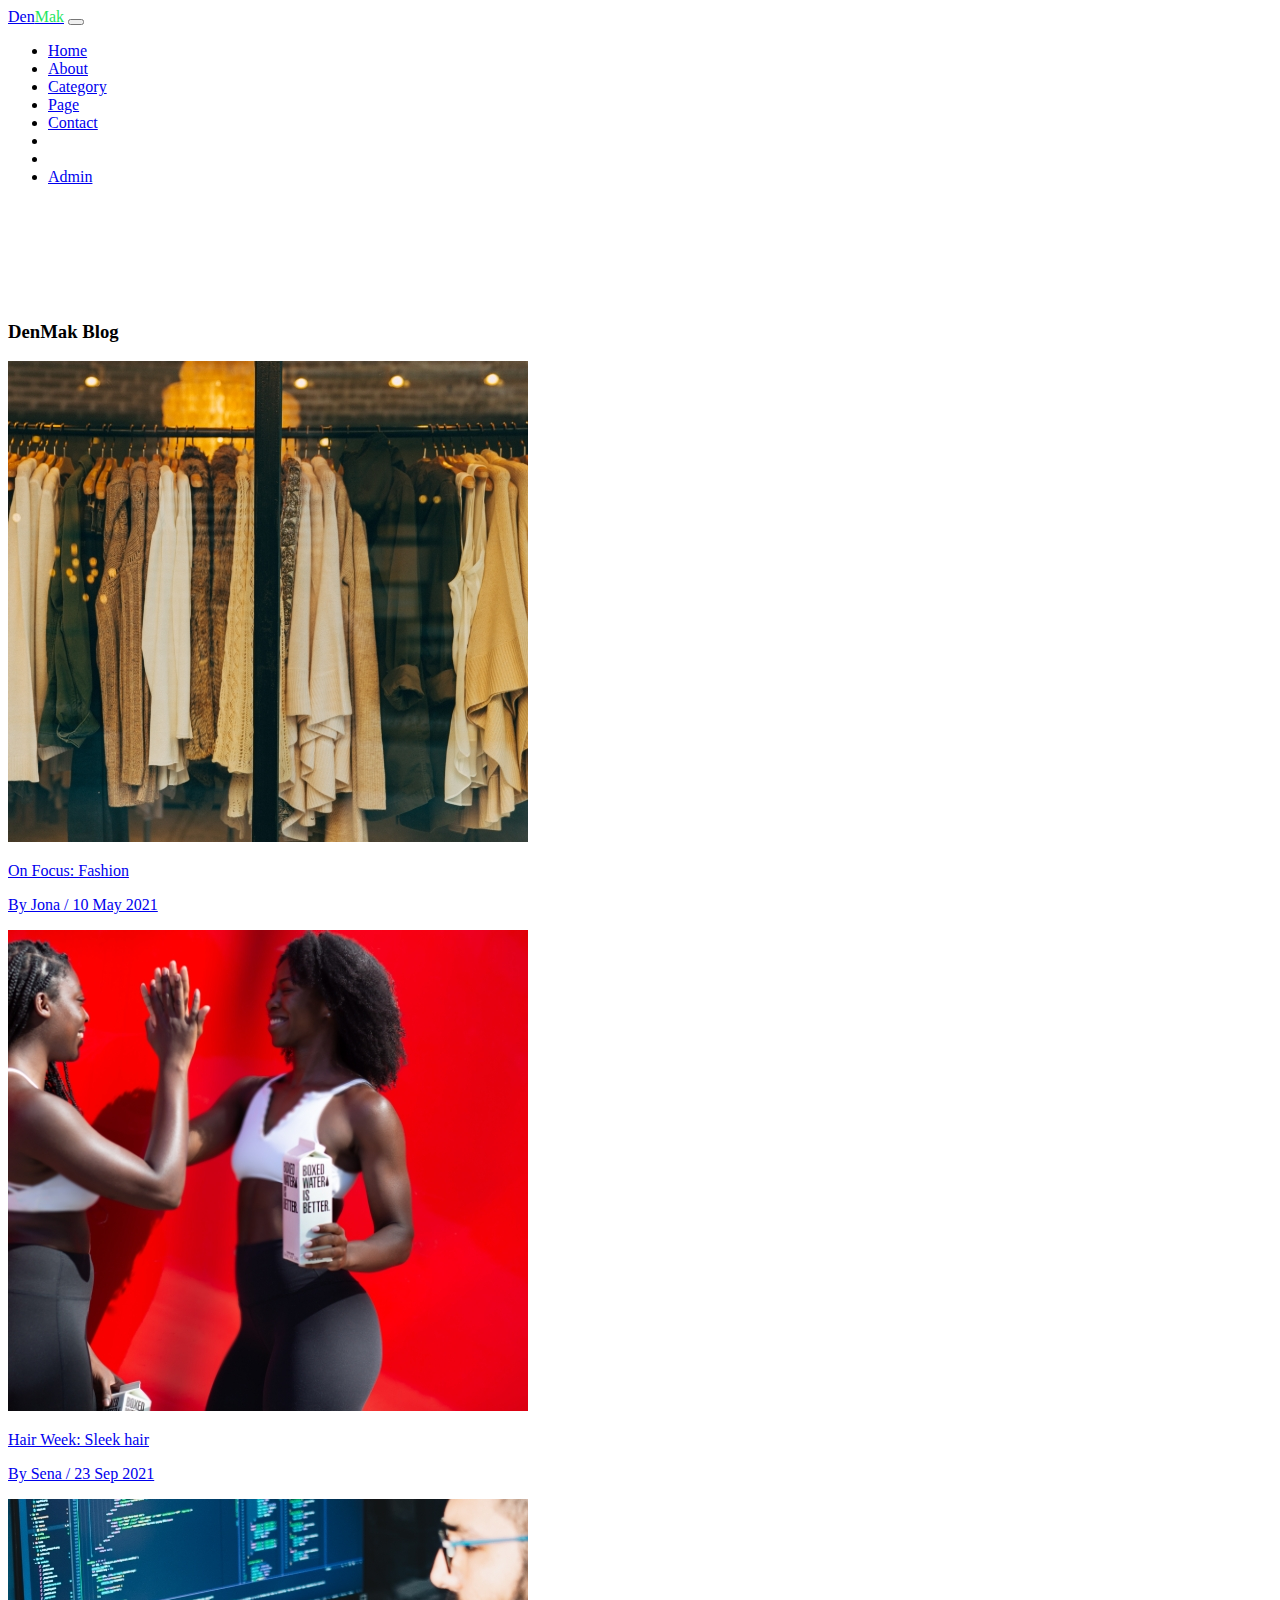
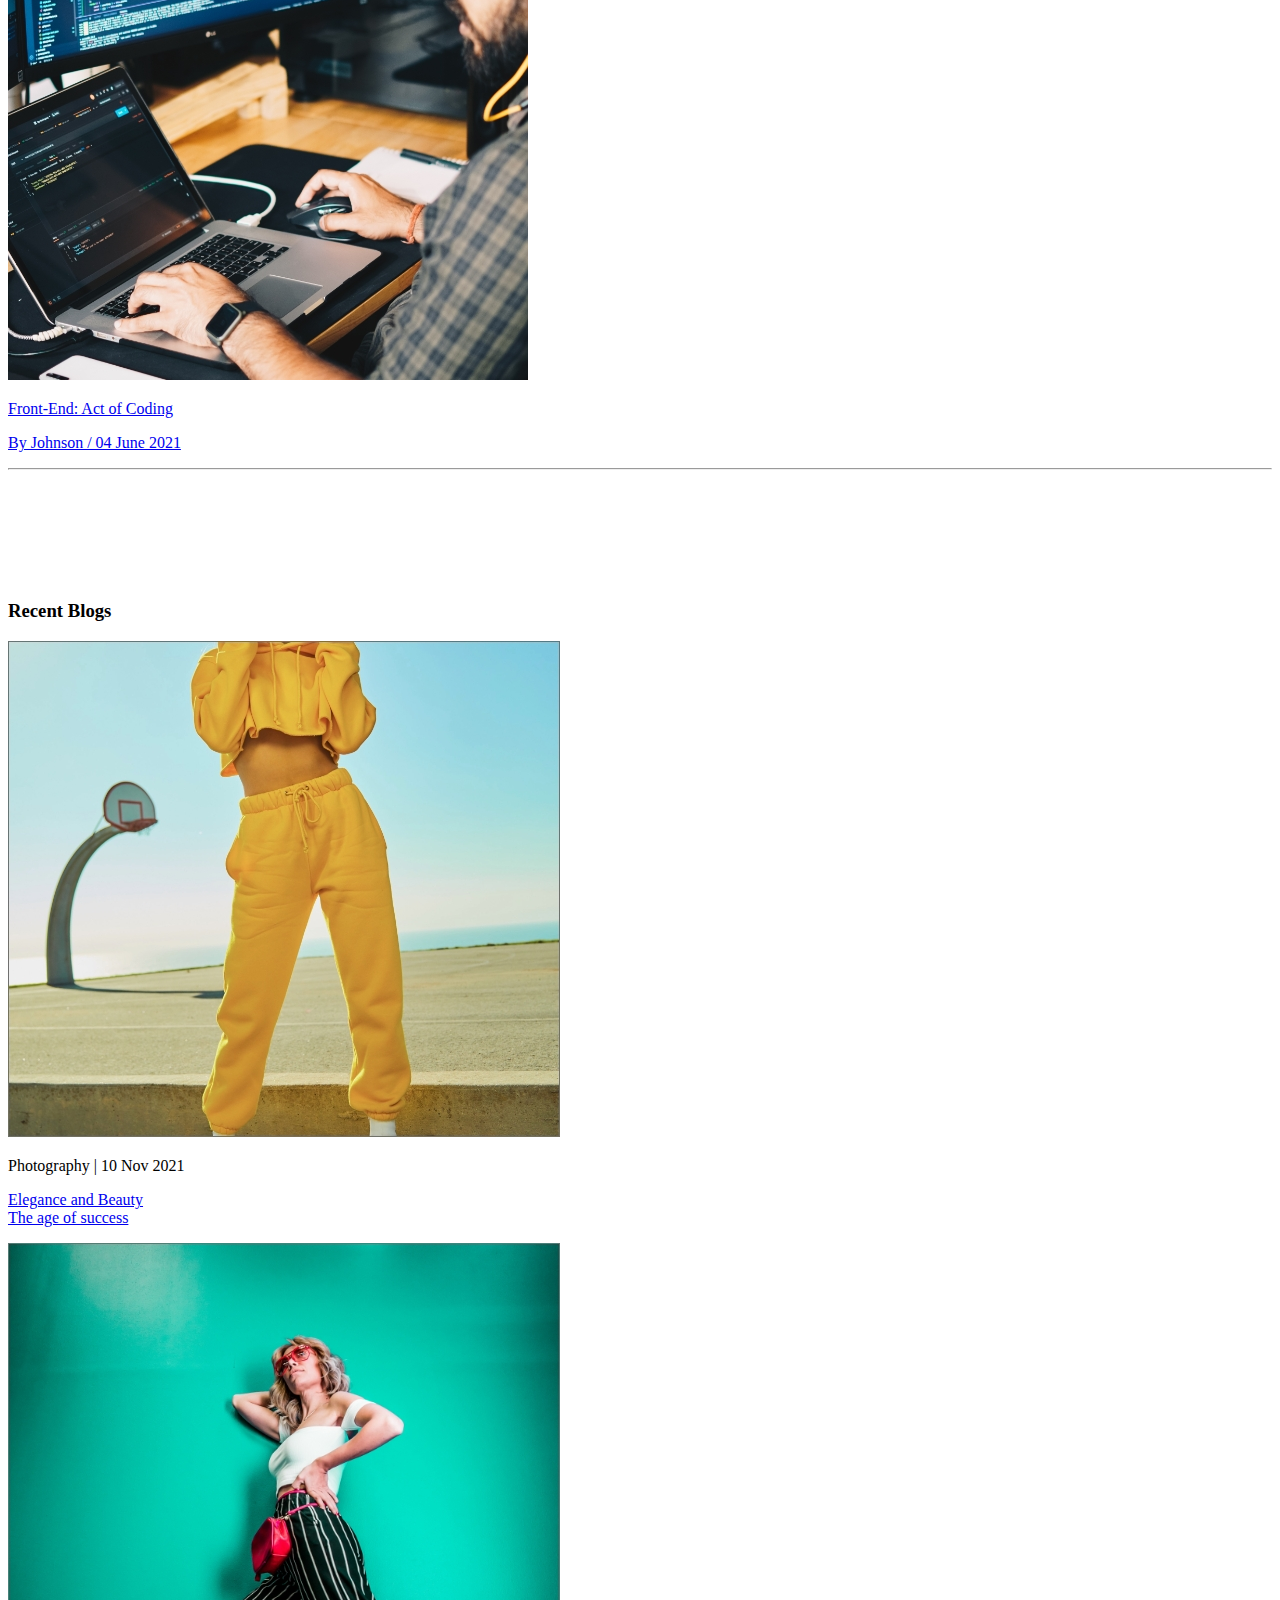
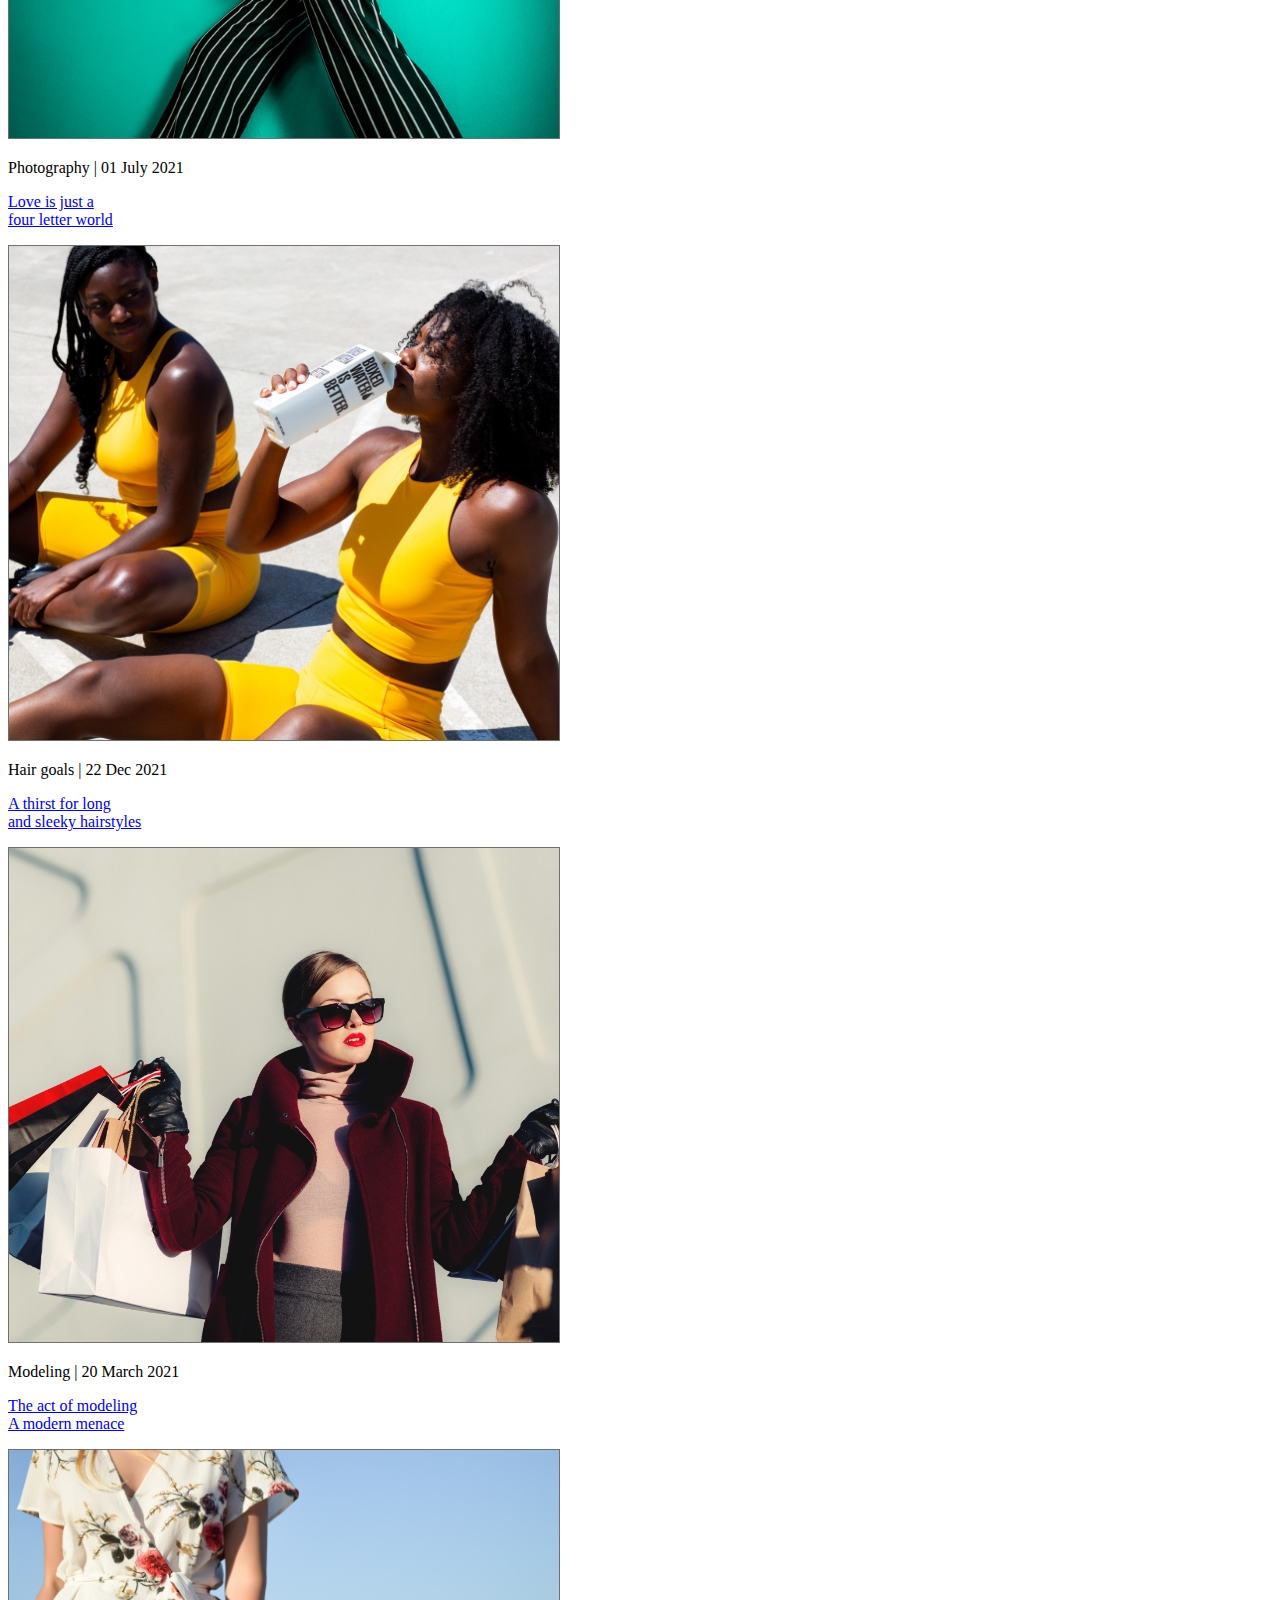
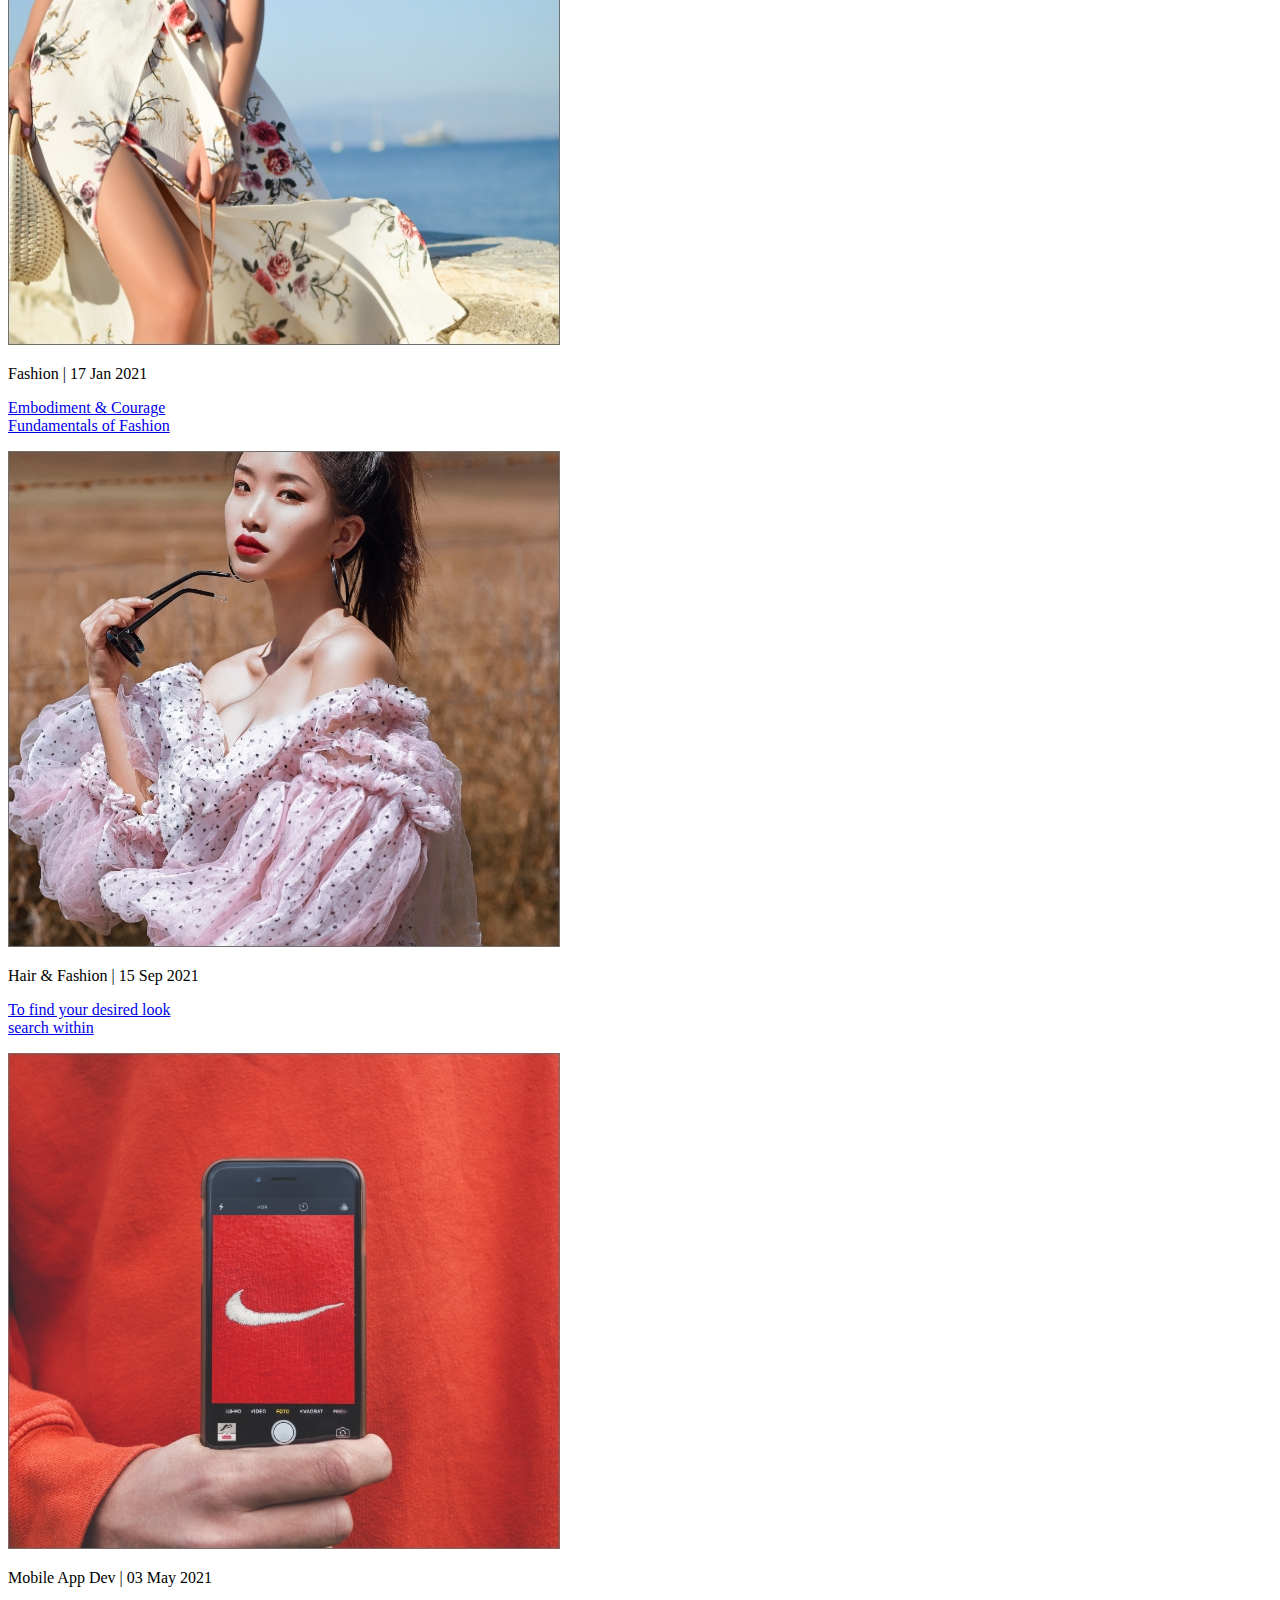
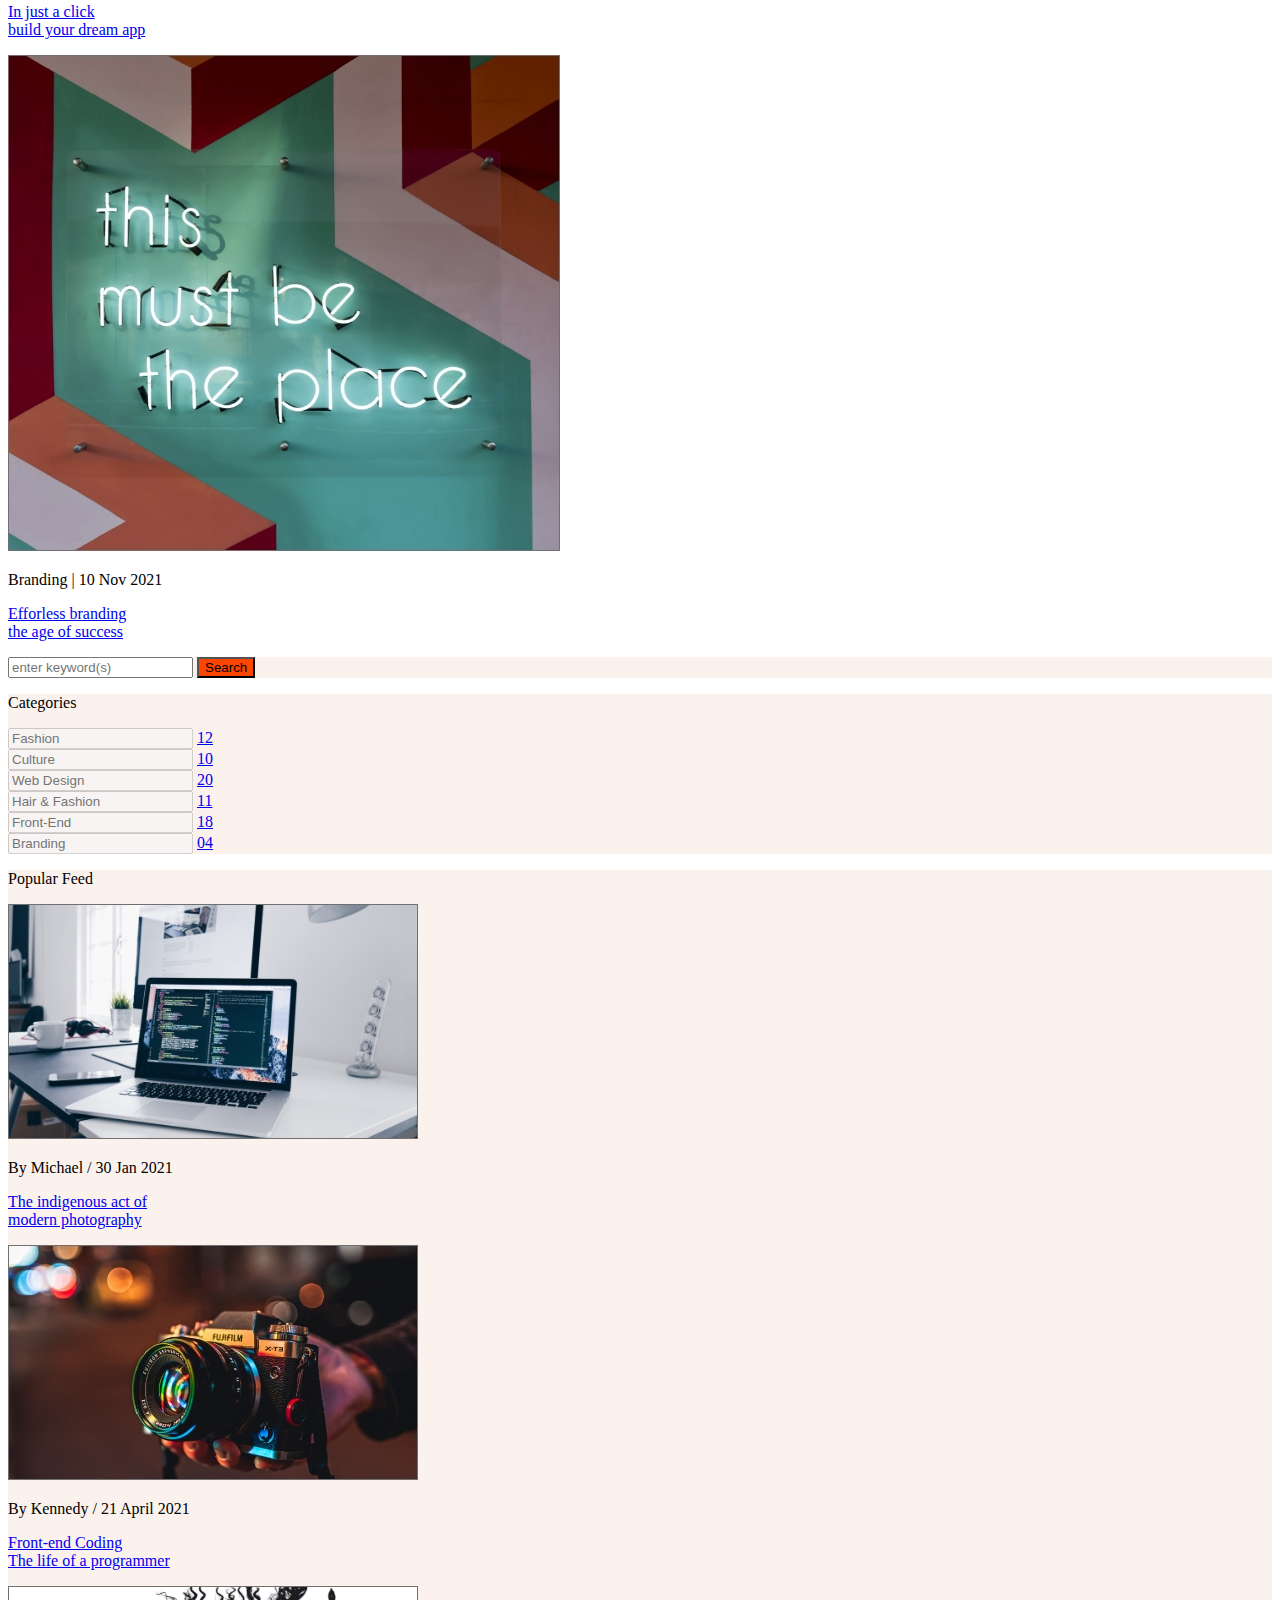
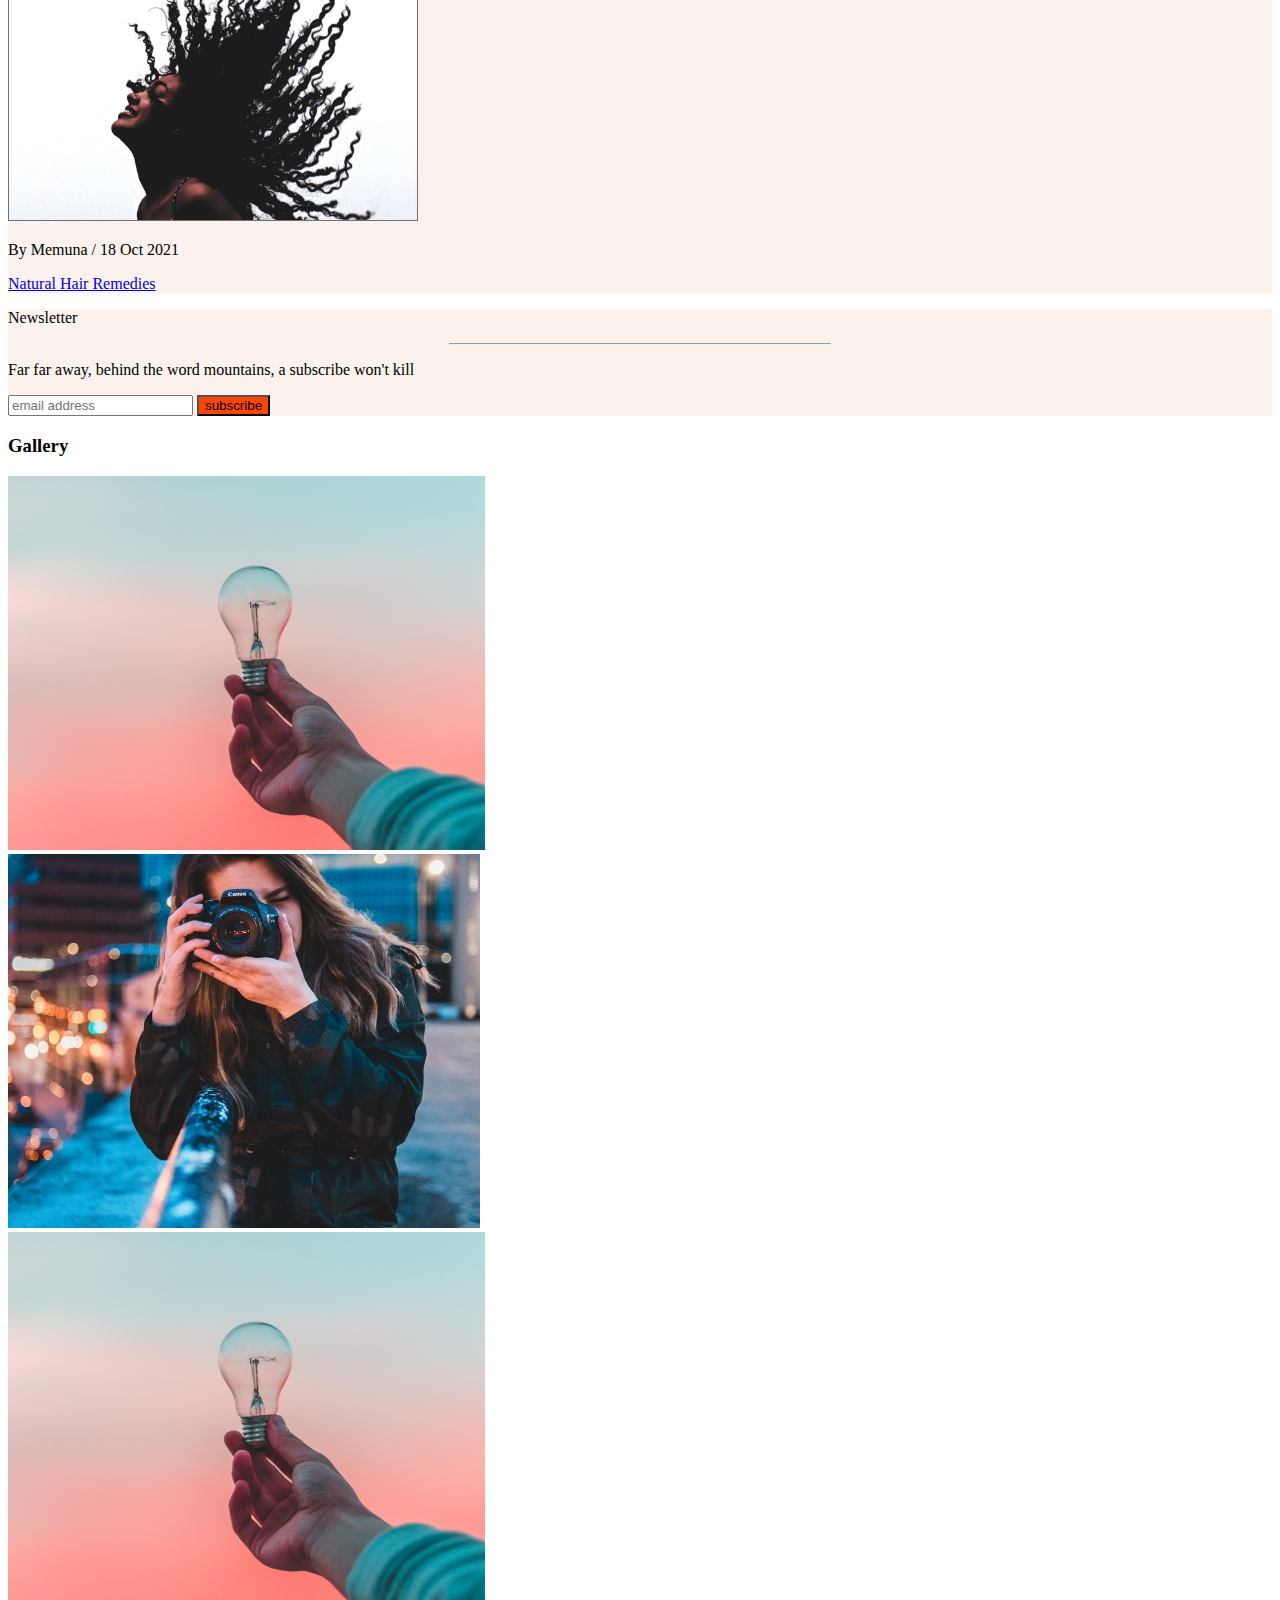
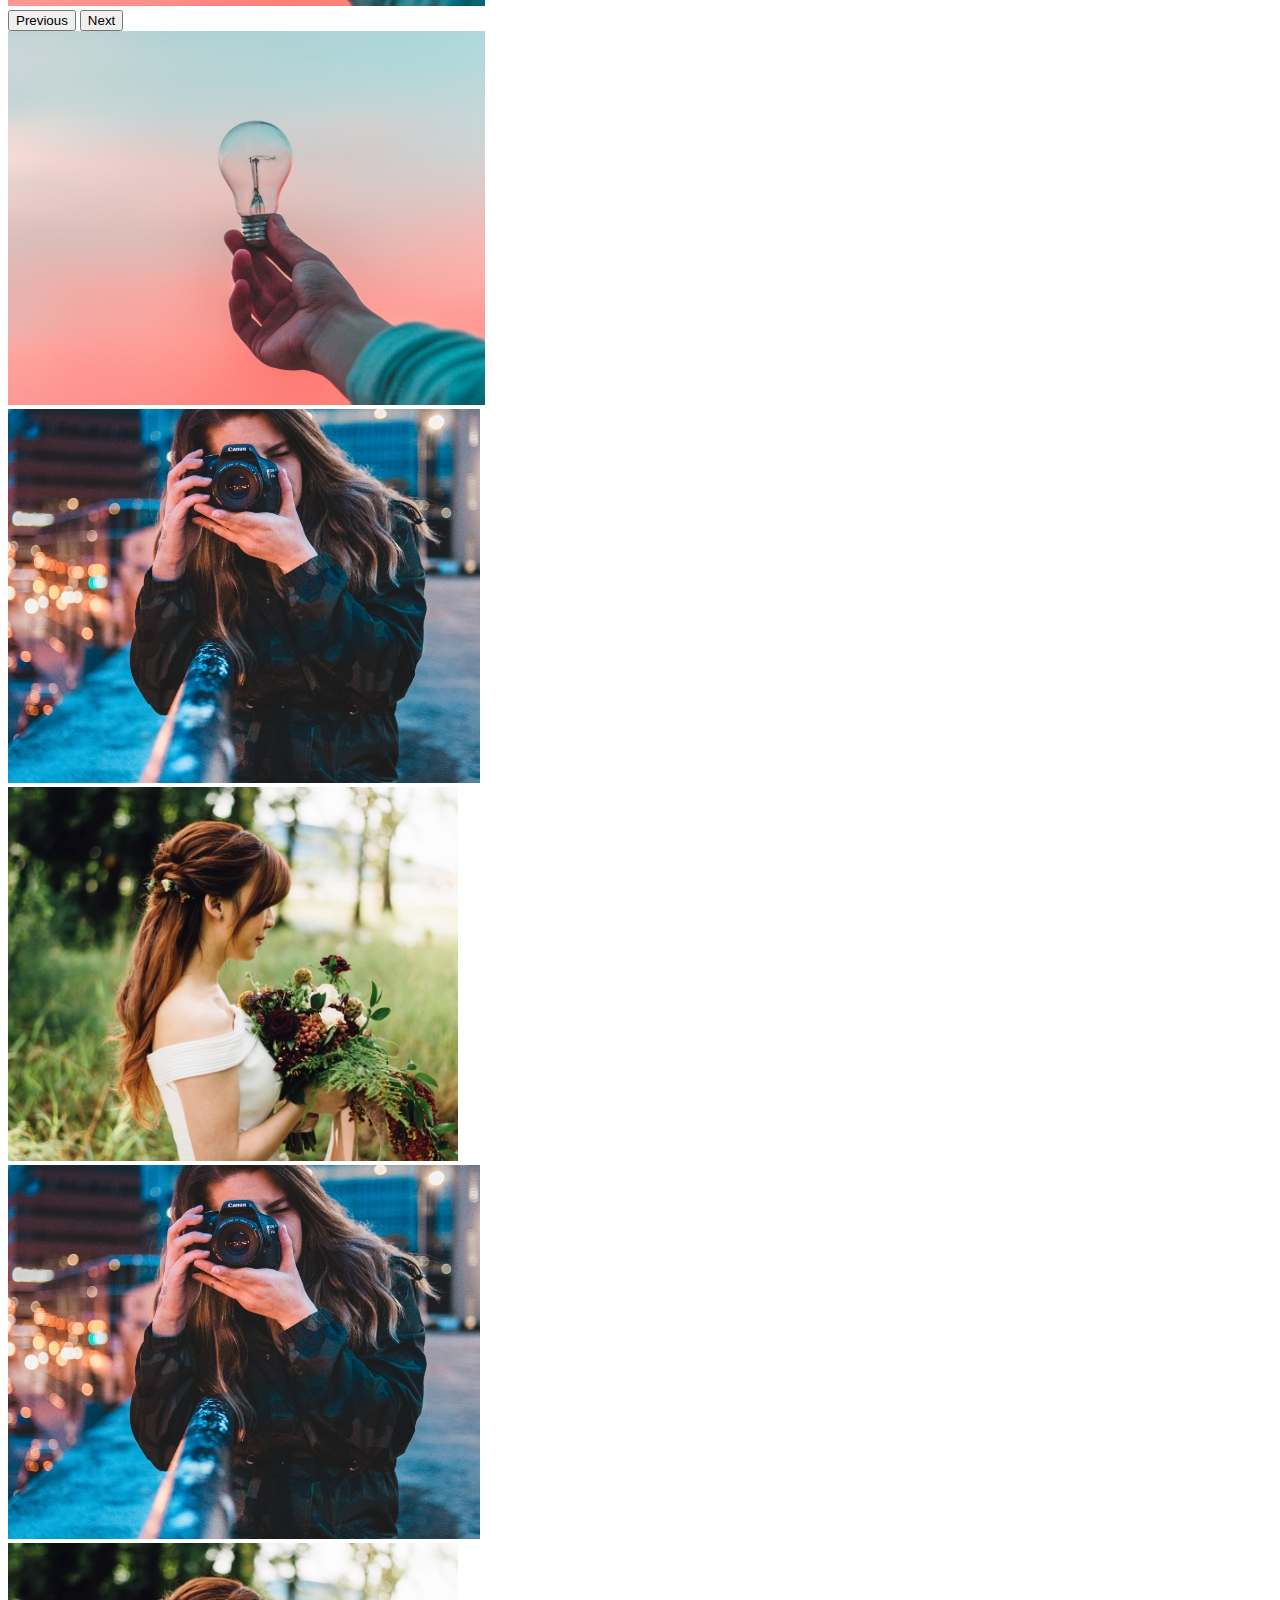
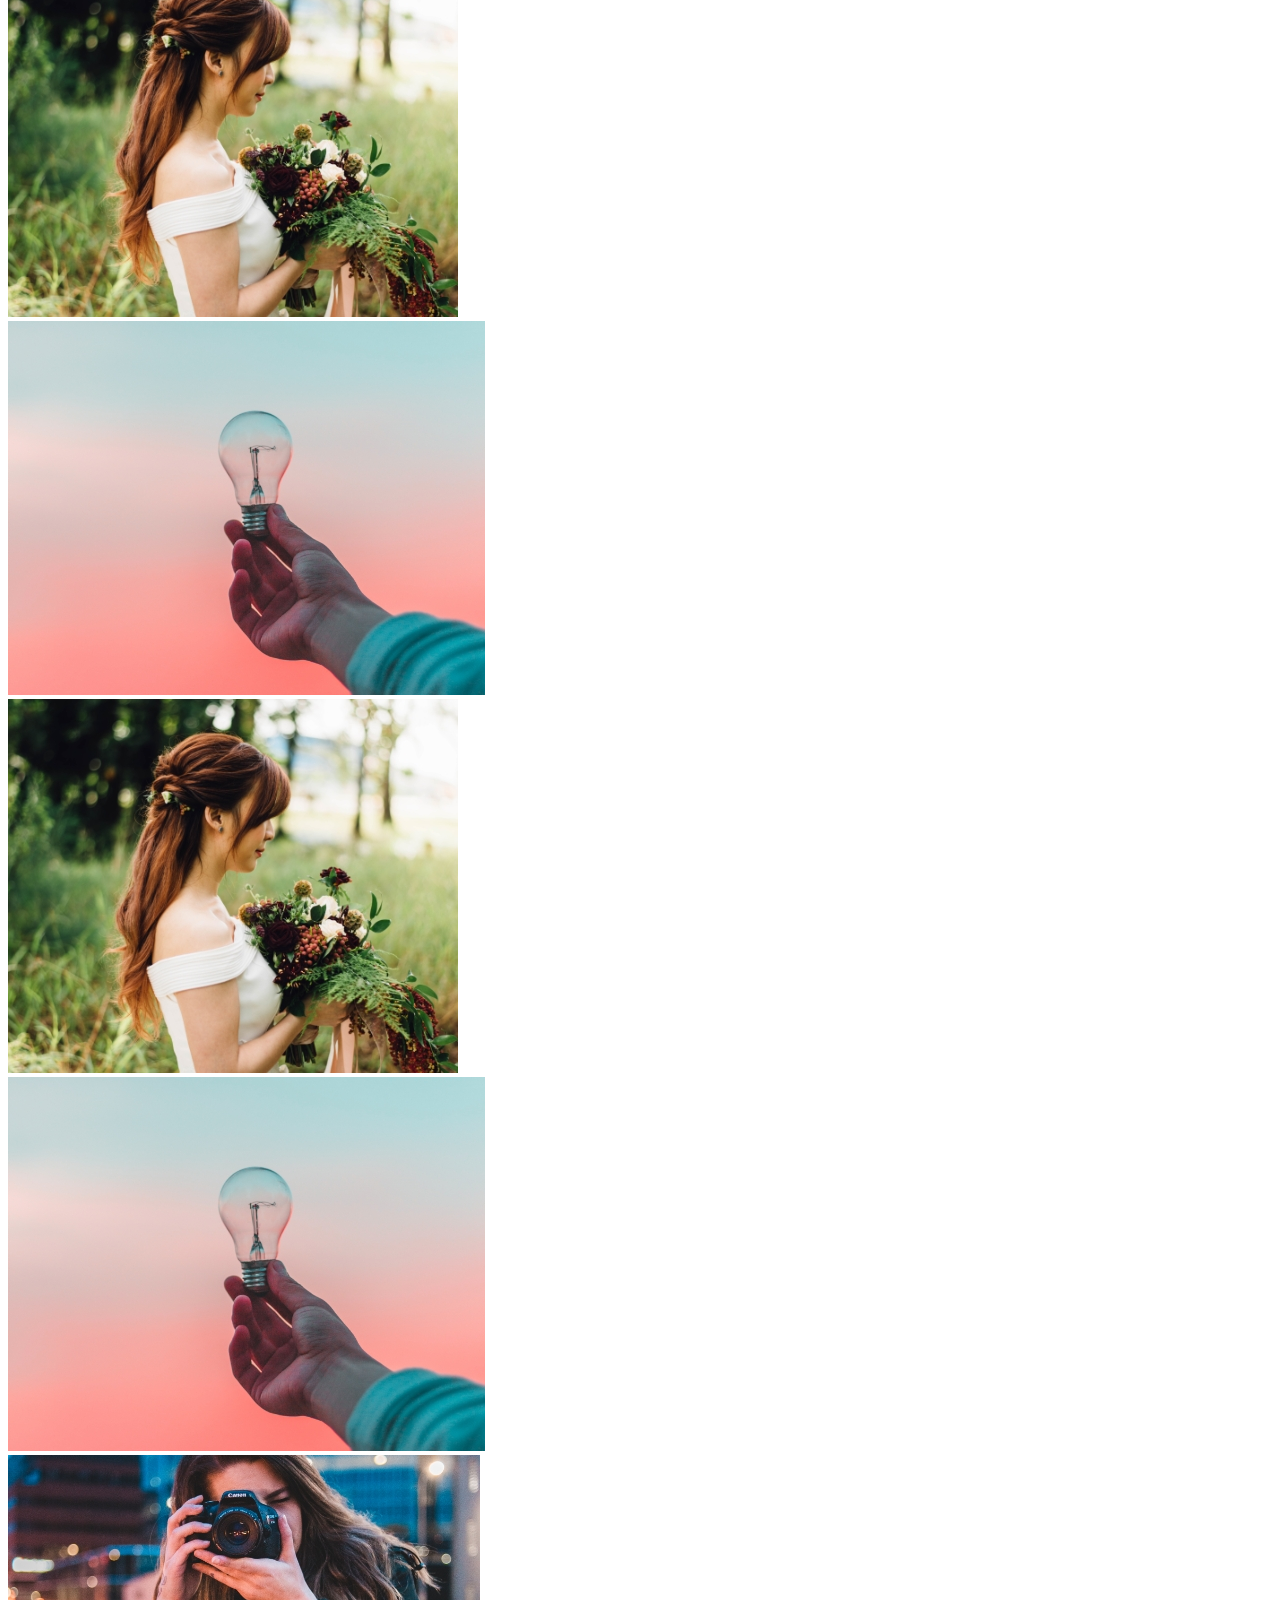
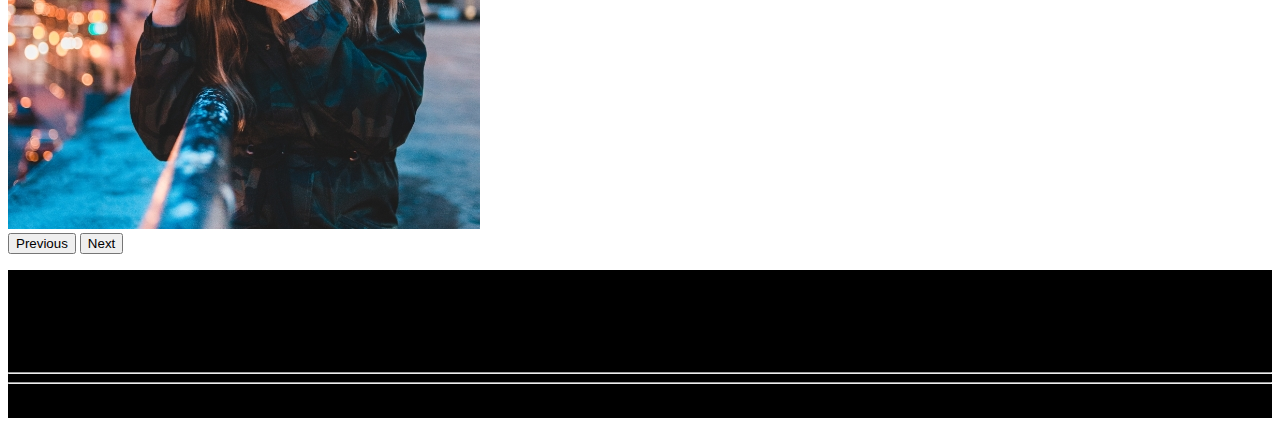
<file: index.html>
<!DOCTYPE html>
<html lang="en" dir="ltr">
  <head>
    <meta charset="utf-8">
    <link rel="stylesheet" href="https://cdn.jsdelivr.net/npm/bootstrap@5.1.1/dist/css/bootstrap.min.css" integrity="sha384-F3w7mX95PdgyTmZZMECAngseQB83DfGTowi0iMjiWaeVhAn4FJkqJByhZMI3AhiU" crossorigin="anonymous">
    <link rel="stylesheet" href="https://cdn.jsdelivr.net/npm/bootstrap-icons@1.5.0/font/bootstrap-icons.css" integrity="sha384-tKLJeE1ALTUwtXlaGjJYM3sejfssWdAaWR2s97axw4xkiAdMzQjtOjgcyw0Y50KU" crossorigin="anonymous">
    <link rel="stylesheet" href="css/style.css">
    <title>Home - DenMak</title>
  </head>
  <body>

<!-- NavBar -->
    <nav class="navbar navbar-expand-lg navbar-dark bg-dark fixed-top">
    <div class="container">
      <a class="navbar-brand fs-1" href="#">Den<span style="color: #1FE561">Mak</span></a>
      <button class="navbar-toggler" type="button" data-bs-toggle="collapse" data-bs-target="#navbarNav" aria-controls="navbarNav" aria-expanded="false" aria-label="Toggle navigation">
        <span class="navbar-toggler-icon"></span>
      </button>
      <div class="collapse navbar-collapse nav justify-content-end" id="navbarNav">
        <ul class="navbar-nav">
          <li class="nav-item">
            <a class="nav-link fs-5 active" aria-current="page" href="/index.html">Home</a>
          </li>
          <li class="nav-item">
            <a class="nav-link fs-5" href="/about.html">About</a>
          </li>
          <li class="nav-item">
            <a class="nav-link fs-5" href="/category.html">Category</a>
          </li>
          <li class="nav-item">
            <a class="nav-link fs-5" href="/page.html">Page</a>
          </li>
          <li class="nav-item me-sm-5">
            <a class="nav-link fs-5" href="/contact.html">Contact</a>
          </li>
          <li class="nav-item">
            <input type="text" name="search" class="form-control" value="search..." id="searchInput" style="display: none;">
          </li>
          <li class="nav-item ms-lg-5">
            <a class="nav-link fs-5" href="#" id="searchIcon"><i class="bi bi-search"></i></a>
          </li>
          <li class="nav-item ms-lg-5">
            <a class="nav-link fs-5" href="/admin.html">Admin</a>
          </li>
        </ul>
      </div>
    </div>
</nav>
 <!-- End of Navbar -->


<section id="index">

<!-- hero-blog -->
<section class="container my-5 py-2" id="hero-blog">
    <div class="row container-fluid justify-content-center">
        <h3 class="fw-bold h3 my-3">DenMak Blog</h3>

        <div class="col-12 col-md-4 my-3">
            <div class="position-relative text-light">
                <img src="/images/blog-img-2.jpg" alt="image" class="w-100">
                <div id="blurred" class="position-absolute bottom-0 start-0 w-100 p-2 opacity-75 bg-dark">
                  <a href="#" class="text-decoration-none text-white">
                    <p class="fw-bold h5">On Focus: Fashion</p>
                    <p class="small">By Jona / 10 May 2021</p>
                  </a>
                </div>
            </div>
        </div>

        <div class="col-12 col-md-4 my-3">
            <div class="position-relative text-light">
                <img src="/images/blog-img.jpg" alt="image" class="w-100">
                <div id="blurred" class="position-absolute bottom-0 start-0 w-100 p-2 opacity-75 bg-dark">
                  <a href="#" class="text-decoration-none text-white">
                    <p class="fw-bold h5">Hair Week: Sleek hair</p>
                    <p class="small">By Sena / 23 Sep 2021</p>
                  </a>
                </div>
            </div>
        </div>

        <div class="col-12 col-md-4 my-3">
            <div class="position-relative text-light">
                <img src="/images/blog-img-1.jpg" alt="image" class="w-100">
                <div id="blurred" class="position-absolute bottom-0 start-0 w-100 p-2 opacity-75 bg-dark">
                  <a href="#" class="text-decoration-none text-white">
                    <p class="fw-bold h5">Front-End: Act of Coding</p>
                    <p class="small">By Johnson / 04 June 2021</p>
                  </a>
                </div>
            </div>
        </div>

    </div>
    <hr>
</section>
<!-- End of hero-blog -->

<!-- Blogs -->
    <section id="category-blog-index">
        <h3 class="container h3 fw-bold mb-5">Recent Blogs <i class="bi bi-align-start mx-3" style="color: #F88F06;"></i></h3>
        <div class="row container-fluid justify-content-lg-around justify-content-center">
        <!-- Most recent blog section -->
        <div class="col-lg-7 col-md-10 col-12">
            <div class="d-flex flex-row">
                <div class="row justify-content-center">

                    <div class="col-12 col-sm-9 col-md-6 my-5">
                        <img src="/images/recent-8.jpg" class="w-100" alt="image">
                        <p class="small text-muted">Photography | 10 Nov 2021</p>
                        <a href="#" class="text-decoration-none text-dark">
                        <p class="fw-bold h4">Elegance and Beauty <br> The age of success</p>
                        </a>
                    </div>

                    <div class="col-12 col-sm-9 col-md-6 my-5">
                        <img src="/images/recent-7.jpg" class="w-100" alt="image">
                        <p class="small text-muted">Photography | 01 July 2021</p>
                        <a href="#" class="text-decoration-none text-dark">
                          <p class="fw-bold h4">Love is just a <br> four letter world</p>
                        </a>
                    </div>

                </div>
            </div>


            <div class="d-flex flex-row">
                <div class="row justify-content-center">

                    <div class="col-12 col-sm-9 col-md-6 my-5">
                        <img src="/images/recent-6.jpg" class="w-100" alt="image">
                        <p class="small text-muted">Hair goals | 22 Dec 2021</p>
                        <a href="#" class="text-decoration-none text-dark">
                          <p class="fw-bold h4">A thirst for long <br> and sleeky hairstyles</p>
                        </a>
                    </div>

                    <div class="col-12 col-sm-9 col-md-6 my-5">
                        <img src="/images/recent-5.jpg" class="w-100" alt="image">
                        <p class="small text-muted">Modeling | 20 March 2021</p>
                        <a href="#" class="text-decoration-none text-dark">
                          <p class="fw-bold h4">The act of modeling <br> A modern menace</p>
                      </a>
                    </div>

                </div>
            </div>


            <div class="d-flex flex-row">
                <div class="row justify-content-center">

                    <div class="col-12 col-sm-9 col-md-6 my-5">
                        <img src="/images/recent-1.jpg" class="w-100" alt="image">
                        <p class="small text-muted">Fashion | 17 Jan 2021</p>
                        <a href="#" class="text-decoration-none text-dark">
                        <p class="fw-bold h4">Embodiment & Courage <br> Fundamentals of Fashion</p></a>
                    </div>

                    <div class="col-12 col-sm-9 col-md-6 my-5">
                        <img src="/images/recent-2.jpg" class="w-100" alt="image">
                        <p class="small text-muted">Hair & Fashion | 15 Sep 2021</p>
                        <a href="#" class="text-decoration-none text-dark">
                        <p class="fw-bold h4">To find your desired look <br> search within</p></a>
                    </div>

                </div>
            </div>


            <div class="d-flex flex-row">
                <div class="row justify-content-center">

                    <div class="col-12 col-sm-9 col-md-6 my-5">
                        <img src="/images/recent-3.jpg" class="w-100" alt="image">
                        <p class="small text-muted">Mobile App Dev | 03 May 2021</p>
                        <a href="#" class="text-decoration-none text-dark">
                        <p class="fw-bold h4">In just a click <br> build your dream app</p></a>
                    </div>

                    <div class="col-12 col-sm-9 col-md-6 my-5">
                        <img src="/images/recent-4.jpg" class="w-100" alt="image">
                        <p class="small text-muted">Branding | 10 Nov 2021</p>
                        <a href="#" class="text-decoration-none text-dark">
                        <p class="fw-bold h4">Efforless branding <br> the age of success</p></a>
                    </div>

                </div>
            </div>
        </div>
        <!-- End of main blog section -->

        <!-- Side bar -->
        <div class="col-lg-4 col-md-9 col-sm-9 col-12">
          <!-- search -->
          <div class="form-group p-3" style="background-color: #FBF2EE;">
            <input type="search" class="form-control" name="search" placeholder="enter keyword(s)">
            <input type="submit" value="Search" name="search" class="mt-2 text-light btn form-control" style="background-color: #FC4600;">
          </div>

          <!-- Categories -->
          <div class="d-flex flex-row my-5 p-3" style="background-color: #FBF2EE;">
          <div class="row justify-content-center">
            <div class="col-12">
              <p class="fw-bold my-4 h5">Categories</p>
            </div>

            <div class="col-12 my-3">
              <div class="input-group">
                <input type="text" placeholder="Fashion" class="form-control ps-3 bg-light" disabled>
                <a href="#" class="text-decoration-none"><span class="input-group-text">12</span></a>
              </div>
            </div>

            <div class="col-12 my-3">
              <div class="input-group">
                <input type="text" placeholder="Culture" class="form-control ps-3 bg-light" disabled>
                <a href="#" class="text-decoration-none"><span class="input-group-text">10</span></a>
              </div>
            </div>

            <div class="col-12 my-3">
              <div class="input-group">
                <input type="text" placeholder="Web Design" class="form-control ps-3 bg-light" disabled>
                <a href="#" class="text-decoration-none"><span class="input-group-text">20</span></a>
              </div>
            </div>

            <div class="col-12 my-3">
              <div class="input-group">
                <input type="text" placeholder="Hair & Fashion" class="form-control ps-3 bg-light" disabled>
                <a href="#" class="text-decoration-none"><span class="input-group-text">11</span></a>           
              </div>
            </div>

            <div class="col-12 my-3">
              <div class="input-group">
                <input type="text" placeholder="Front-End" class="form-control ps-3 bg-light" disabled>
                <a href="#" class="text-decoration-none"><span class="input-group-text">18</span></a>
              </div>
            </div>

            <div class="col-12 my-3">
              <div class="input-group">
                <input type="text" placeholder="Branding" class="form-control ps-3 bg-light" disabled>
                <a href="#" class="text-decoration-none"><span class="input-group-text">04</span></a>
              </div>
            </div>

          </div>
          </div>

          <!-- Popular Feed -->
          <div class="d-flex flex-row my-5 p-3" style="background-color: #FBF2EE;">
            <div class="row justify-content-center">
              <div class="col-12"><p class="fw-bold my-4 h5">Popular Feed</p></div>
              <div class="col-12 my-3">
                <div><img src="/images/Rectangle 3.jpg" alt="image" class="w-100"></div>
                <p class="text-muted small pt-2">By Michael / 30 Jan 2021</p>
                <a href="#" class="text-decoration-none text-dark"><p class="fw-bold">The indigenous act of <br> modern photography</p></a>
              </div>
              <div class="col-12 my-3">
                <div><img src="/images/Rectangle 4.jpg" alt="image" class="w-100"></div>
                <p class="text-muted small pt-2">By Kennedy / 21 April 2021</p>
                <a href="#" class="text-decoration-none text-dark"><p class="fw-bold">Front-end Coding
                  <br> The life of a programmer</p></a>
              </div>
              <div class="col-12 my-3">
                <div><img src="/images/Rectangle 5.jpg" alt="image" class="w-100"></div>
                <p class="text-muted small pt-2">By Memuna / 18 Oct 2021</p>
                <a href="#" class="text-decoration-none text-dark"><p class="fw-bold">Natural Hair Remedies</p></a>
              </div>
            </div>
          </div>

          <!-- Newsletter -->
          <div class="d-flex flex-row my-5 p-3" style="background-color: #FBF2EE;">
            <div class="row justify-content-center">
              <div class="col-12">
                <p class="fw-bold my-4 h5">Newsletter</p>
                <hr style="width: 30%;">
                <p>Far far away, behind the word mountains, a subscribe won't kill</p>
              </div>
              <div class="col-12 my-3">
                <div class="form-group">
                  <input type="search" class="form-control" name="search" placeholder="email address">
                  <input type="submit" value="subscribe" name="subscribe" class="mt-2 text-light btn form-control" style="background-color: #FC4600;">
                </div>
              </div>
          </div>

        </div>
        <!-- End of side bar -->
      </div>
      </div>
    </section>
<!-- End of blogs -->

<!-- Gallery Section -->
<section class="container my-5 py-3">
    <h3 class="display-6 fw-bold py-2">Gallery</h3>

    <!-- Small screens -->
    <div id="carouselExampleControls" class="carousel slide carousel-fade d-block d-md-none" data-bs-ride="carousel">
        <div class="carousel-inner">
          <div data-bs-interval="2000" class="carousel-item active">
            <img src="/images/Rectangle 6.jpg" alt="image" class="w-100">
          </div>
          <div data-bs-interval="2000" class="carousel-item">
            <img src="/images/Rectangle -1.jpg" alt="image" class="w-100">
          </div>
          <div data-bs-interval="2000" class="carousel-item">
            <img src="/images/Rectangle 6.jpg" alt="image" class="w-100">
          </div>
        </div>
        <button class="carousel-control-prev" type="button" data-bs-target="#carouselExampleControls" data-bs-slide="prev">
          <span class="carousel-control-prev-icon" aria-hidden="true"></span>
          <span class="visually-hidden">Previous</span>
        </button>
        <button class="carousel-control-next" type="button" data-bs-target="#carouselExampleControls" data-bs-slide="next">
          <span class="carousel-control-next-icon" aria-hidden="true"></span>
          <span class="visually-hidden">Next</span>
        </button>
      </div>

      <!-- Large screens -->
    <div id="slide_gallery" class="carousel slide d-none d-md-block" data-bs-ride="carousel">
        <div class="carousel-inner">
          <div class="carousel-item active" data-bs-interval="2000">
              <div class="row justify-content-center">
                  <div class="col-11 col-md-4">
                      <img src="/images/Rectangle 6.jpg" alt="image" class="w-100">
                  </div>
                  <div class="col-11 col-md-4">
                      <img src="/images/Rectangle -1.jpg" alt="image" class="w-100">
                  </div>
                  <div class="col-11 col-md-4">
                      <img src="/images/Rectangle -2.jpg" alt="image" class="w-100">
                  </div>
              </div>
           </div>
           <div class="carousel-item" data-bs-interval="2000">
            <div class="row justify-content-center">
                <div class="col-11 col-md-4">
                    <img src="/images/Rectangle -1.jpg" alt="image" class="w-100">
                </div>
                <div class="col-11 col-md-4">
                    <img src="/images/Rectangle -2.jpg" alt="image" class="w-100">
                </div>
                <div class="col-11 col-md-4">
                    <img src="/images/Rectangle 6.jpg" alt="image" class="w-100">
                </div>
            </div>
           </div>
           <div class="carousel-item" data-bs-interval="2000">
            <div class="row justify-content-center">
                <div class="col-11 col-md-4">
                    <img src="/images/Rectangle -2.jpg" alt="image" class="w-100">
                </div>
                <div class="col-11 col-md-4">
                    <img src="/images/Rectangle 6.jpg" alt="image" class="w-100">
                </div>
                <div class="col-11 col-md-4">
                    <img src="/images/Rectangle -1.jpg" alt="image" class="w-100">
                </div>
            </div>
           </div>
        <button class="carousel-control-prev" type="button" data-bs-target="#slide_gallery" data-bs-slide="prev">
          <span class="carousel-control-prev-icon" aria-hidden="true"></span>
          <span class="visually-hidden">Previous</span>
        </button>
        <button class="carousel-control-next" type="button" data-bs-target="#slide_gallery" data-bs-slide="next">
          <span class="carousel-control-next-icon" aria-hidden="true"></span>
          <span class="visually-hidden">Next</span>
        </button>
      </div>
    </div>
</section>
<!-- End of galllery section -->

<!-- Footer -->
<footer style="background-color: #000000;" class="text-center text-light py-5">
  <p class="display-6 fw-bold">DenMak Media</p>
  <p class="h5">Creativity at its peak</p>
  <div class="py-3 fs-2">
    <p class="text-center mt-3 py-2 h5">Our Social Media</p>
    <center><hr class="w-25 mb-3"></center>
    <a href="#" class="mx-3 text-primary"><i class="bi bi-facebook"></i></a>
    <a href="#" class="mx-3 text-danger"><i class="bi bi-instagram"></i></a>
    <a href="#" class="mx-3 text-success"><i class="bi bi-whatsapp"></i></a>
    <a href="#" class="mx-3 text-info"><i class="bi bi-twitter"></i></a>
</div>
  <center><hr class="w-75 my-5"></center>
  <p class="h6">Copyright &copy; 2021 DenMak Media | All Rights Reserved</p>
</footer>
<!-- End of Footer -->
</section>



<script src="https://cdn.jsdelivr.net/npm/bootstrap@5.1.1/dist/js/bootstrap.min.js" integrity="sha384-skAcpIdS7UcVUC05LJ9Dxay8AXcDYfBJqt1CJ85S/CFujBsIzCIv+l9liuYLaMQ/" crossorigin="anonymous"></script>

</body>
</html>
</file>
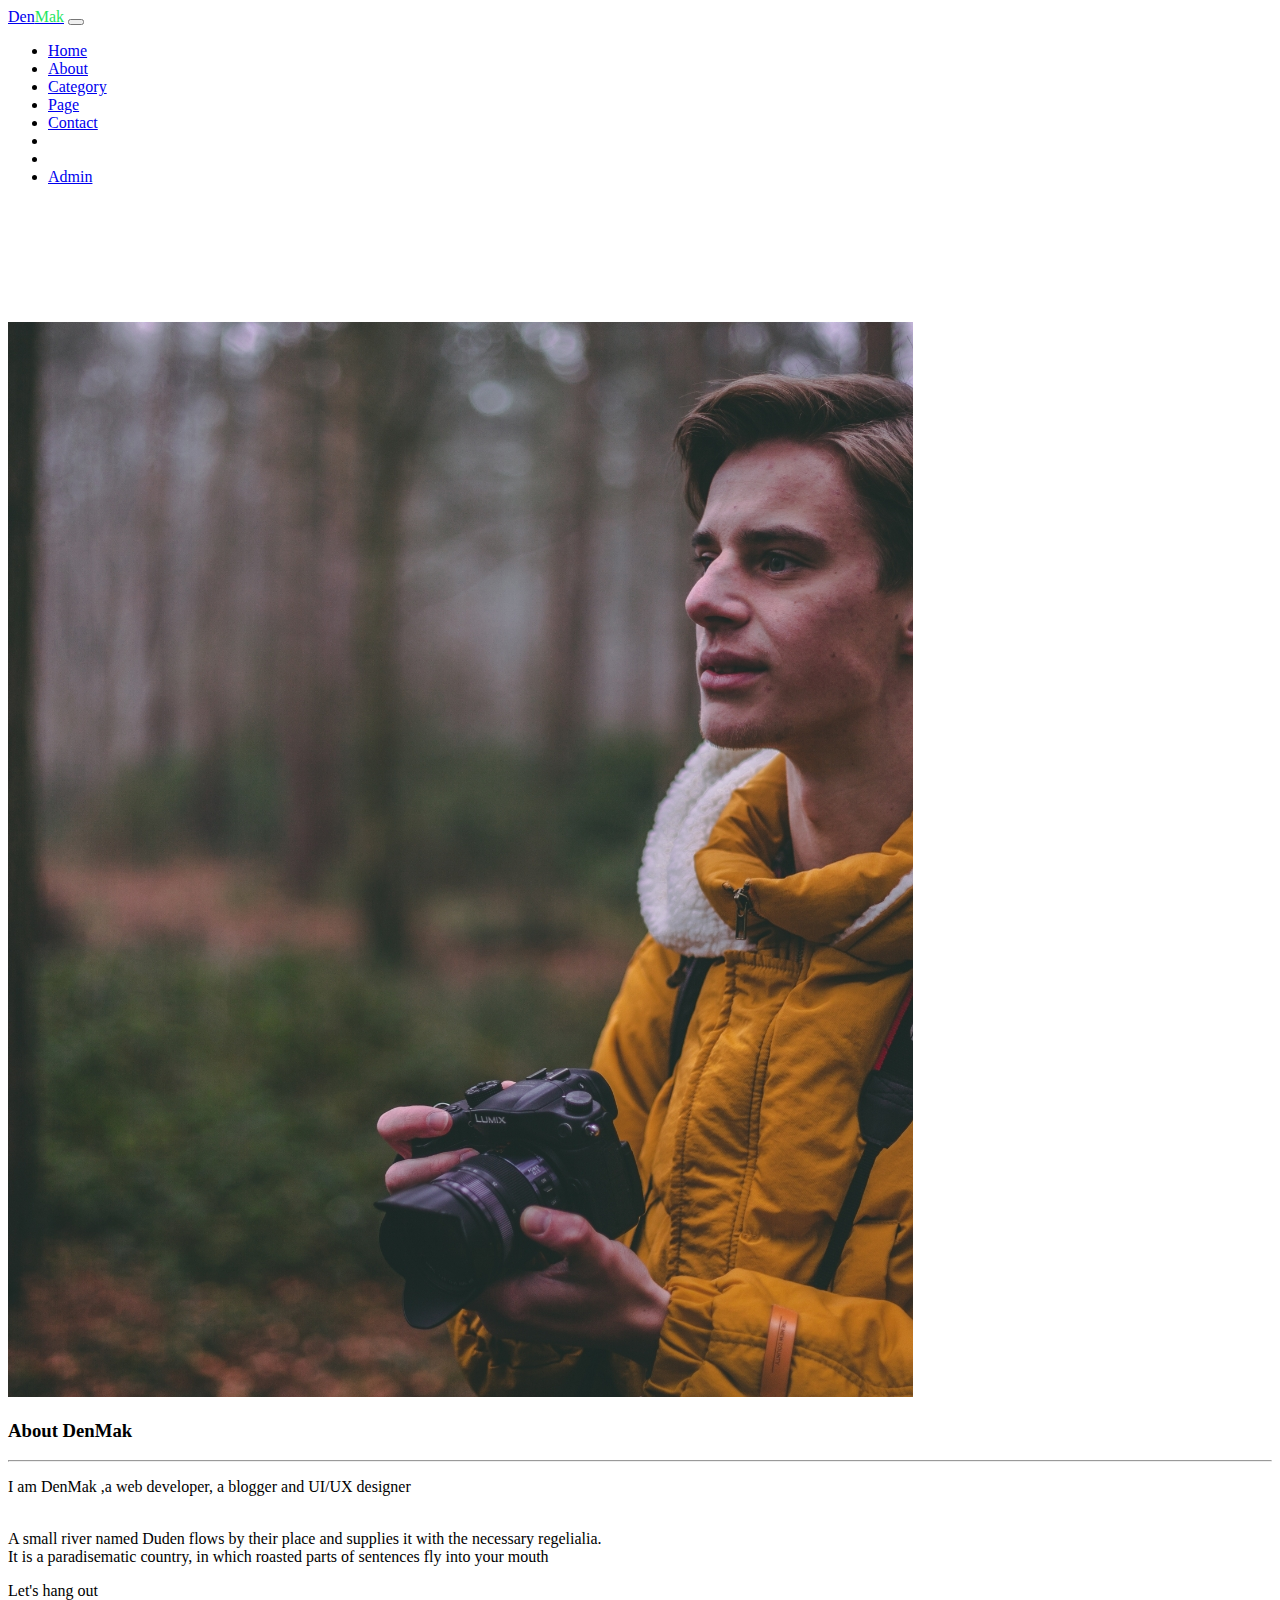
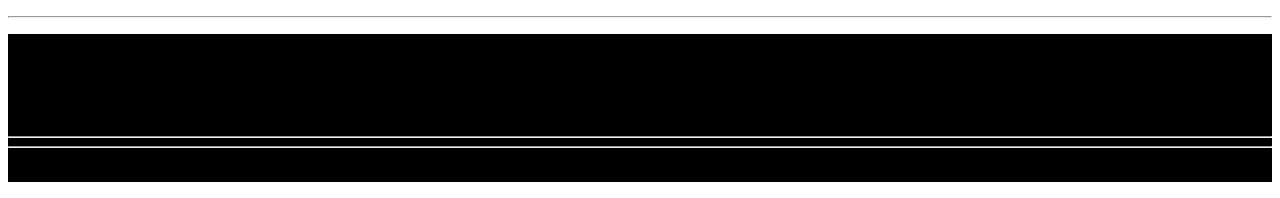
<file: about.html>
<!DOCTYPE html>
<html lang="en" dir="ltr">
  <head>
    <meta charset="utf-8">
    <link rel="stylesheet" href="https://cdn.jsdelivr.net/npm/bootstrap@5.1.1/dist/css/bootstrap.min.css" integrity="sha384-F3w7mX95PdgyTmZZMECAngseQB83DfGTowi0iMjiWaeVhAn4FJkqJByhZMI3AhiU" crossorigin="anonymous">
    <link rel="stylesheet" href="https://cdn.jsdelivr.net/npm/bootstrap-icons@1.5.0/font/bootstrap-icons.css" integrity="sha384-tKLJeE1ALTUwtXlaGjJYM3sejfssWdAaWR2s97axw4xkiAdMzQjtOjgcyw0Y50KU" crossorigin="anonymous">
    <title>About - DenMak</title>
  </head>
  <body>

<!-- NavBar -->
    <nav class="navbar navbar-expand-lg navbar-dark bg-dark fixed-top">
    <div class="container">
      <a class="navbar-brand fs-1" href="#">Den<span style="color: #1FE561">Mak</span></a>
      <button class="navbar-toggler" type="button" data-bs-toggle="collapse" data-bs-target="#navbarNav" aria-controls="navbarNav" aria-expanded="false" aria-label="Toggle navigation">
        <span class="navbar-toggler-icon"></span>
      </button>
      <div class="collapse navbar-collapse nav justify-content-end" id="navbarNav">
        <ul class="navbar-nav">
          <li class="nav-item">
            <a class="nav-link fs-5" href="/index.html">Home</a>
          </li>
          <li class="nav-item">
            <a class="nav-link fs-5 active" aria-current="page" href="/about.html">About</a>
          </li>
          <li class="nav-item">
            <a class="nav-link fs-5" href="/category.html">Category</a>
          </li>
          <li class="nav-item">
            <a class="nav-link fs-5" href="/page.html">Page</a>
          </li>
          <li class="nav-item me-sm-5">
            <a class="nav-link fs-5" href="/contact.html">Contact</a>
          </li>
          <li class="nav-item">
            <input type="text" name="search" class="form-control" value="search..." id="searchInput" style="display: none;">
          </li>
          <li class="nav-item ms-lg-5">
            <a class="nav-link fs-5" href="#" id="searchIcon"><i class="bi bi-search"></i></a>
          </li>
          <li class="nav-item ms-lg-5">
            <a class="nav-link fs-5" href="/admin.html">Admin</a>
          </li>
        </ul>
      </div>
    </div>
</nav>
 <!-- End of Navbar -->

<!-- About section -->
<section class="container my-5" style="padding-top: 120px;">
    <div class="row container justify-content-center justify-content-md-between">
        <!-- Profile image -->
        <div class="col-12 col-lg-6">
            <img src="/images/about.jpg" alt="profile" class="w-100">
        </div>

        <!-- Profile description -->
        <div class="col-12 col-lg-5 p-3">
            <h3 class="display-6 my-4 fw-bold fst-italic">About DenMak</h3>
            <hr class="mt-2 mb-5 w-50">
            <p class="h4">I am <span class="fw-bold text-info">DenMak</span>
                ,a web developer, a blogger and UI/UX designer</p>
            <p class="h4 text-muted">
                <br class="my-2">A small river named Duden flows by their place and supplies it with the necessary regelialia. 
                <br class="my-2"> It is a paradisematic country, in which roasted parts of sentences fly into your mouth
            </p>
            <p class="text-center mt-3 py-2 fw-bold h5">Let's hang out</p>
            <center><hr class="w-25 mt-1 mb-4"></center>
            <div class="text-center fs-3">
                <a href="#" class="mx-3 text-primary"><i class="bi bi-facebook"></i></a>
                <a href="#" class="mx-3 text-danger"><i class="bi bi-instagram"></i></a>
                <a href="#" class="mx-3 text-info"><i class="bi bi-twitter"></i></a>
                <a href="#" class="mx-3 text-primary"><i class="bi bi-linkedin"></i></a>
            </div>
        </div>
    </div>
</section>
   
<!-- End of contact -->

<!-- Footer -->
<footer style="background-color: #000000;" class="text-center text-light py-5">
  <p class="display-6 fw-bold">DenMak Media</p>
  <p class="h5">Creativity at its peak</p>
  <div class="py-3 fs-2">
    <p class="text-center mt-3 py-2 h5">Our Social Media</p>
    <center><hr class="w-25 mb-3"></center>
    <a href="#" class="mx-3 text-primary"><i class="bi bi-facebook"></i></a>
    <a href="#" class="mx-3 text-danger"><i class="bi bi-instagram"></i></a>
    <a href="#" class="mx-3 text-success"><i class="bi bi-whatsapp"></i></a>
    <a href="#" class="mx-3 text-info"><i class="bi bi-twitter"></i></a>
  </div>
  <center><hr class="w-75 my-5"></center>
  <p class="h6">Copyright &copy; 2021 DenMak Media | All Rights Reserved</p>
</footer>
<!-- End of Footer -->



<script src="https://cdn.jsdelivr.net/npm/bootstrap@5.1.1/dist/js/bootstrap.min.js" integrity="sha384-skAcpIdS7UcVUC05LJ9Dxay8AXcDYfBJqt1CJ85S/CFujBsIzCIv+l9liuYLaMQ/" crossorigin="anonymous"></script>

</body>
</html>
</file>
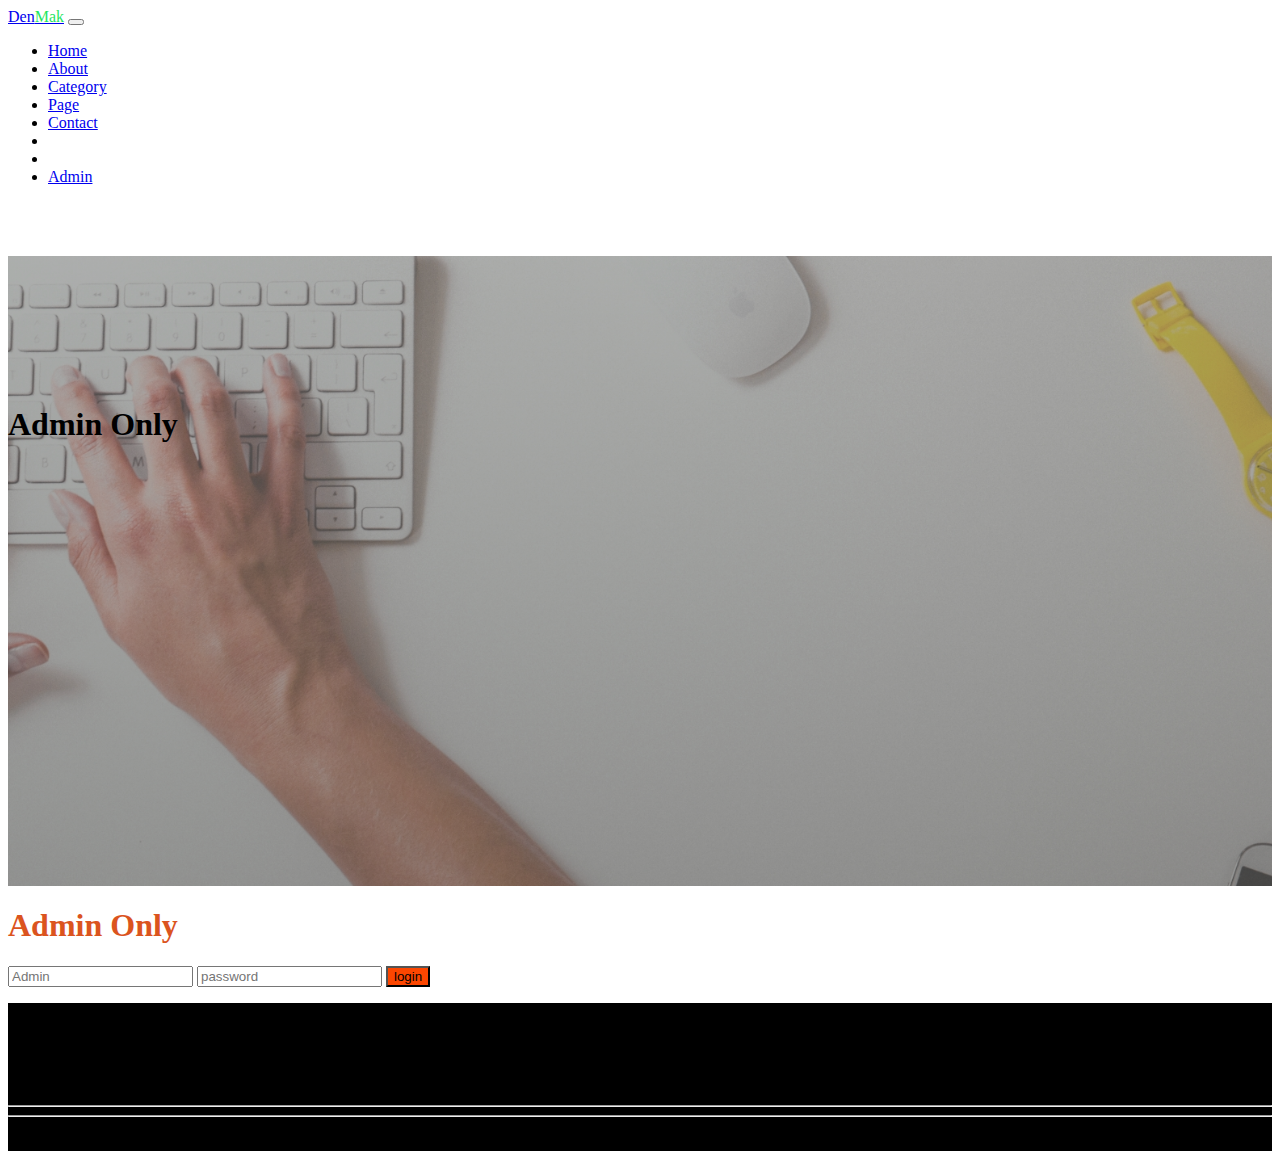
<file: admin.html>
<!DOCTYPE html>
<html lang="en" dir="ltr">
  <head>
    <meta charset="utf-8">
    <link rel="stylesheet" href="https://cdn.jsdelivr.net/npm/bootstrap@5.1.1/dist/css/bootstrap.min.css" integrity="sha384-F3w7mX95PdgyTmZZMECAngseQB83DfGTowi0iMjiWaeVhAn4FJkqJByhZMI3AhiU" crossorigin="anonymous">
    <link rel="stylesheet" href="https://cdn.jsdelivr.net/npm/bootstrap-icons@1.5.0/font/bootstrap-icons.css" integrity="sha384-tKLJeE1ALTUwtXlaGjJYM3sejfssWdAaWR2s97axw4xkiAdMzQjtOjgcyw0Y50KU" crossorigin="anonymous">
    <link rel="stylesheet" href="css/style.css">
    <title>Admin - DenMak</title>
  </head>
  <body>

<!-- NavBar -->
    <nav class="navbar navbar-expand-lg navbar-dark bg-dark fixed-top">
    <div class="container">
      <a class="navbar-brand fs-1" href="#">Den<span style="color: #1FE561">Mak</span></a>
      <button class="navbar-toggler" type="button" data-bs-toggle="collapse" data-bs-target="#navbarNav" aria-controls="navbarNav" aria-expanded="false" aria-label="Toggle navigation">
        <span class="navbar-toggler-icon"></span>
      </button>
      <div class="collapse navbar-collapse nav justify-content-end" id="navbarNav">
        <ul class="navbar-nav">
          <li class="nav-item">
            <a class="nav-link fs-5" href="/index.html">Home</a>
          </li>
          <li class="nav-item">
            <a class="nav-link fs-5" href="/about.html">About</a>
          </li>
          <li class="nav-item">
            <a class="nav-link fs-5" href="/category.html">Category</a>
          </li>
          <li class="nav-item">
            <a class="nav-link fs-5" href="/page.html">Page</a>
          </li>
          <li class="nav-item me-sm-5">
            <a class="nav-link fs-5" href="/contact.html">Contact</a>
          </li>
          <li class="nav-item">
            <input type="text" name="search" class="form-control" value="search..." id="searchInput" style="display: none;">
          </li>
          <li class="nav-item ms-lg-5">
            <a class="nav-link fs-5" href="#" id="searchIcon"><i class="bi bi-search"></i></a>
          </li>
          <li class="nav-item ms-lg-5">
            <a class="nav-link fs-5 active" aria-current="page" href="/admin.html">Admin</a>
          </li>
        </ul>
      </div>
    </div>
</nav>
 <!-- End of Navbar -->
 <section id="admin">
 <!-- Hero Section -->
    <section id="category-hero-admin">
      <h1 class="ps-md-5 fw-bold display-2 text-center text-md-start">Admin Only</h1>
    </section>
<!-- End of Hero Section -->

<!-- Contact section -->
<section class="container my-5">
    <div class="row container justify-content-center">
        <div class="col-12 col-md-6 shadow-lg">
            <h1 class="h2 fw-bold text-center mt-5" style="color: #db541e;">Admin Only</h1>
            <form id="form" action="" method="POST" class="pb-4">
                <input type="text" class="form-control my-5 py-4  border border-top-0 border-start-0 border-end-0" name="your_name" placeholder="Admin">
                <input type="password" class="form-control my-5 py-4  border border-top-0 border-start-0 border-end-0" name="your_email" placeholder="password">
                <input type="submit" name="login" class="text-light py-3 my-3 mb-5 btn form-control" value="login" style="background-color: #FC4600;">
            </form>
        </div>
    </div>
</section>
   
<!-- End of contact -->

<!-- Footer -->
<footer style="background-color: #000000;" class="text-center text-light py-5">
  <p class="display-6 fw-bold">DenMak Media</p>
  <p class="h5">Creativity at its peak</p>
  <div class="py-3 fs-2">
    <p class="text-center mt-3 py-2 h5">Our Social Media</p>
    <center><hr class="w-25 mb-3"></center>
    <a href="#" class="mx-3 text-primary"><i class="bi bi-facebook"></i></a>
    <a href="#" class="mx-3 text-danger"><i class="bi bi-instagram"></i></a>
    <a href="#" class="mx-3 text-success"><i class="bi bi-whatsapp"></i></a>
    <a href="#" class="mx-3 text-info"><i class="bi bi-twitter"></i></a>
</div>
  <center><hr class="w-75 my-5"></center>
  <p class="h6">Copyright &copy; 2021 DenMak Media | All Rights Reserved</p>
</footer>
<!-- End of Footer -->
</section>



<script src="https://cdn.jsdelivr.net/npm/bootstrap@5.1.1/dist/js/bootstrap.min.js" integrity="sha384-skAcpIdS7UcVUC05LJ9Dxay8AXcDYfBJqt1CJ85S/CFujBsIzCIv+l9liuYLaMQ/" crossorigin="anonymous"></script>

</body>
</html>
</file>
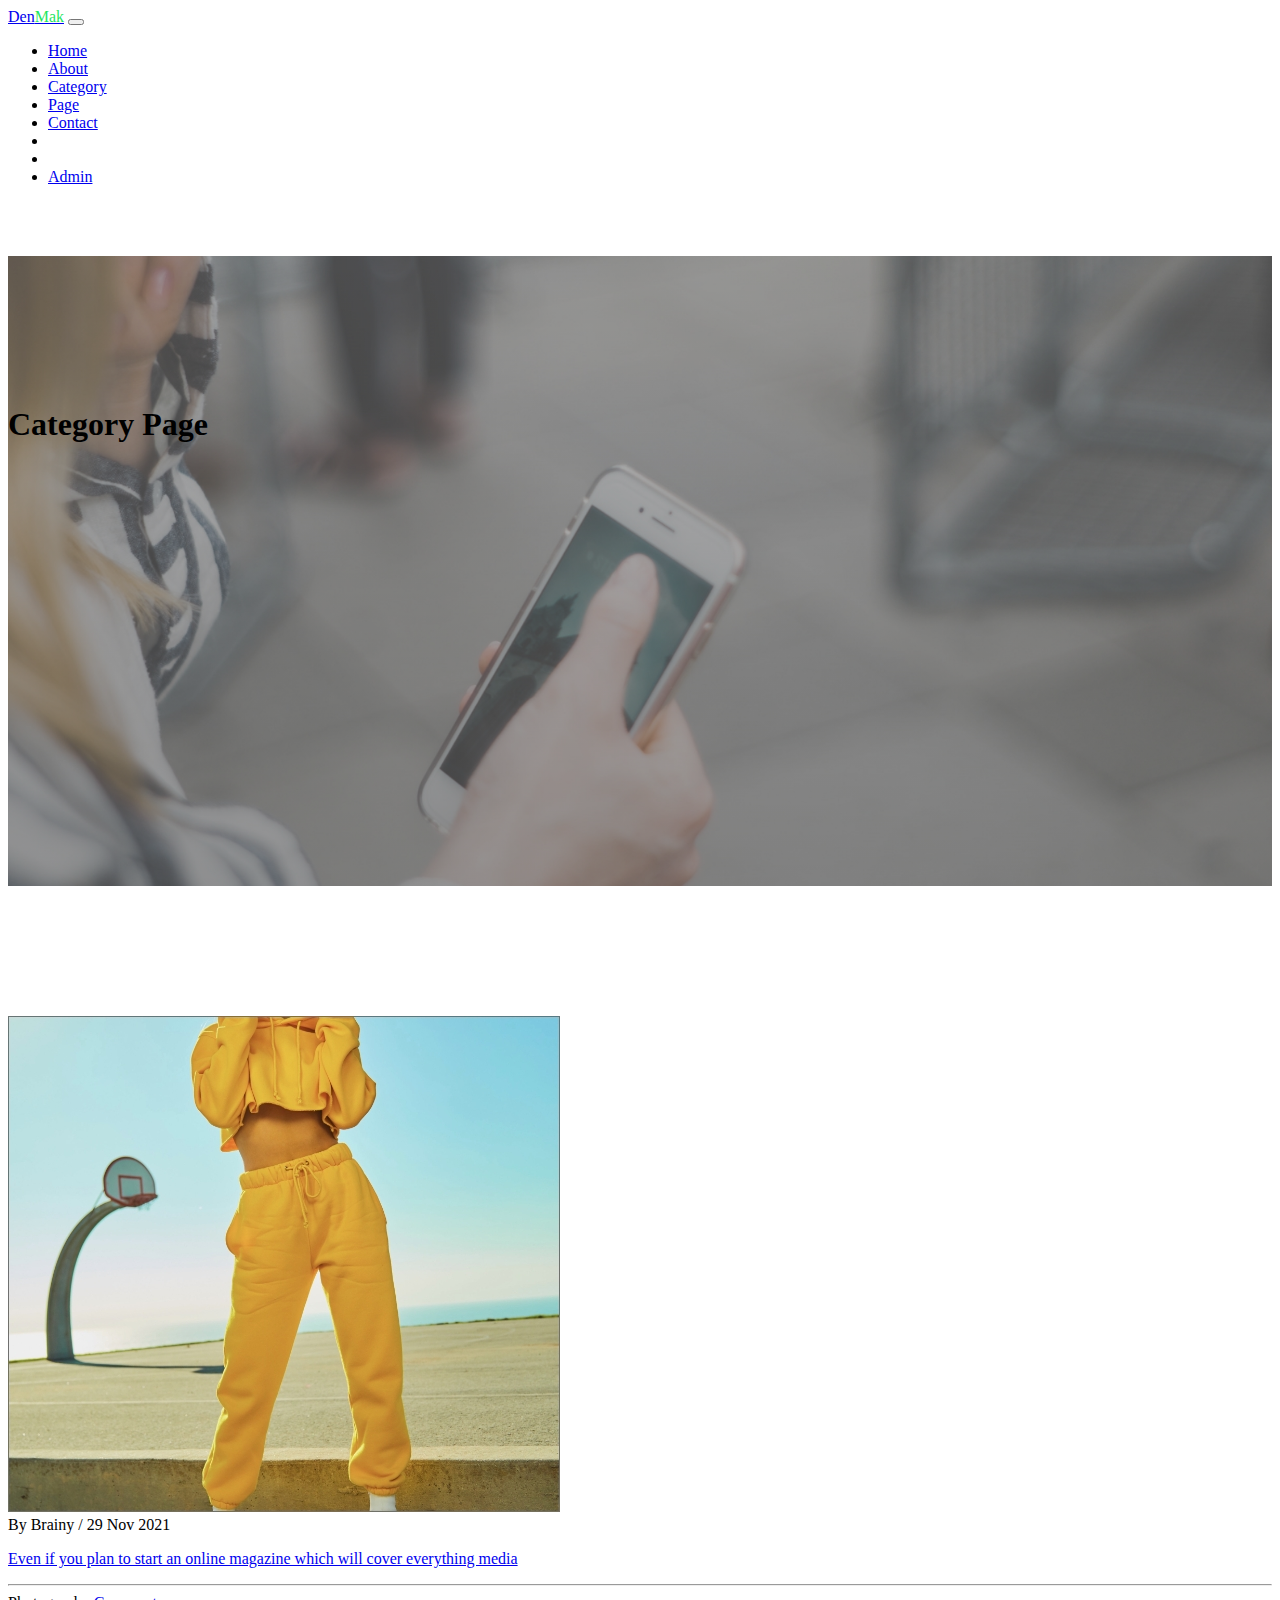
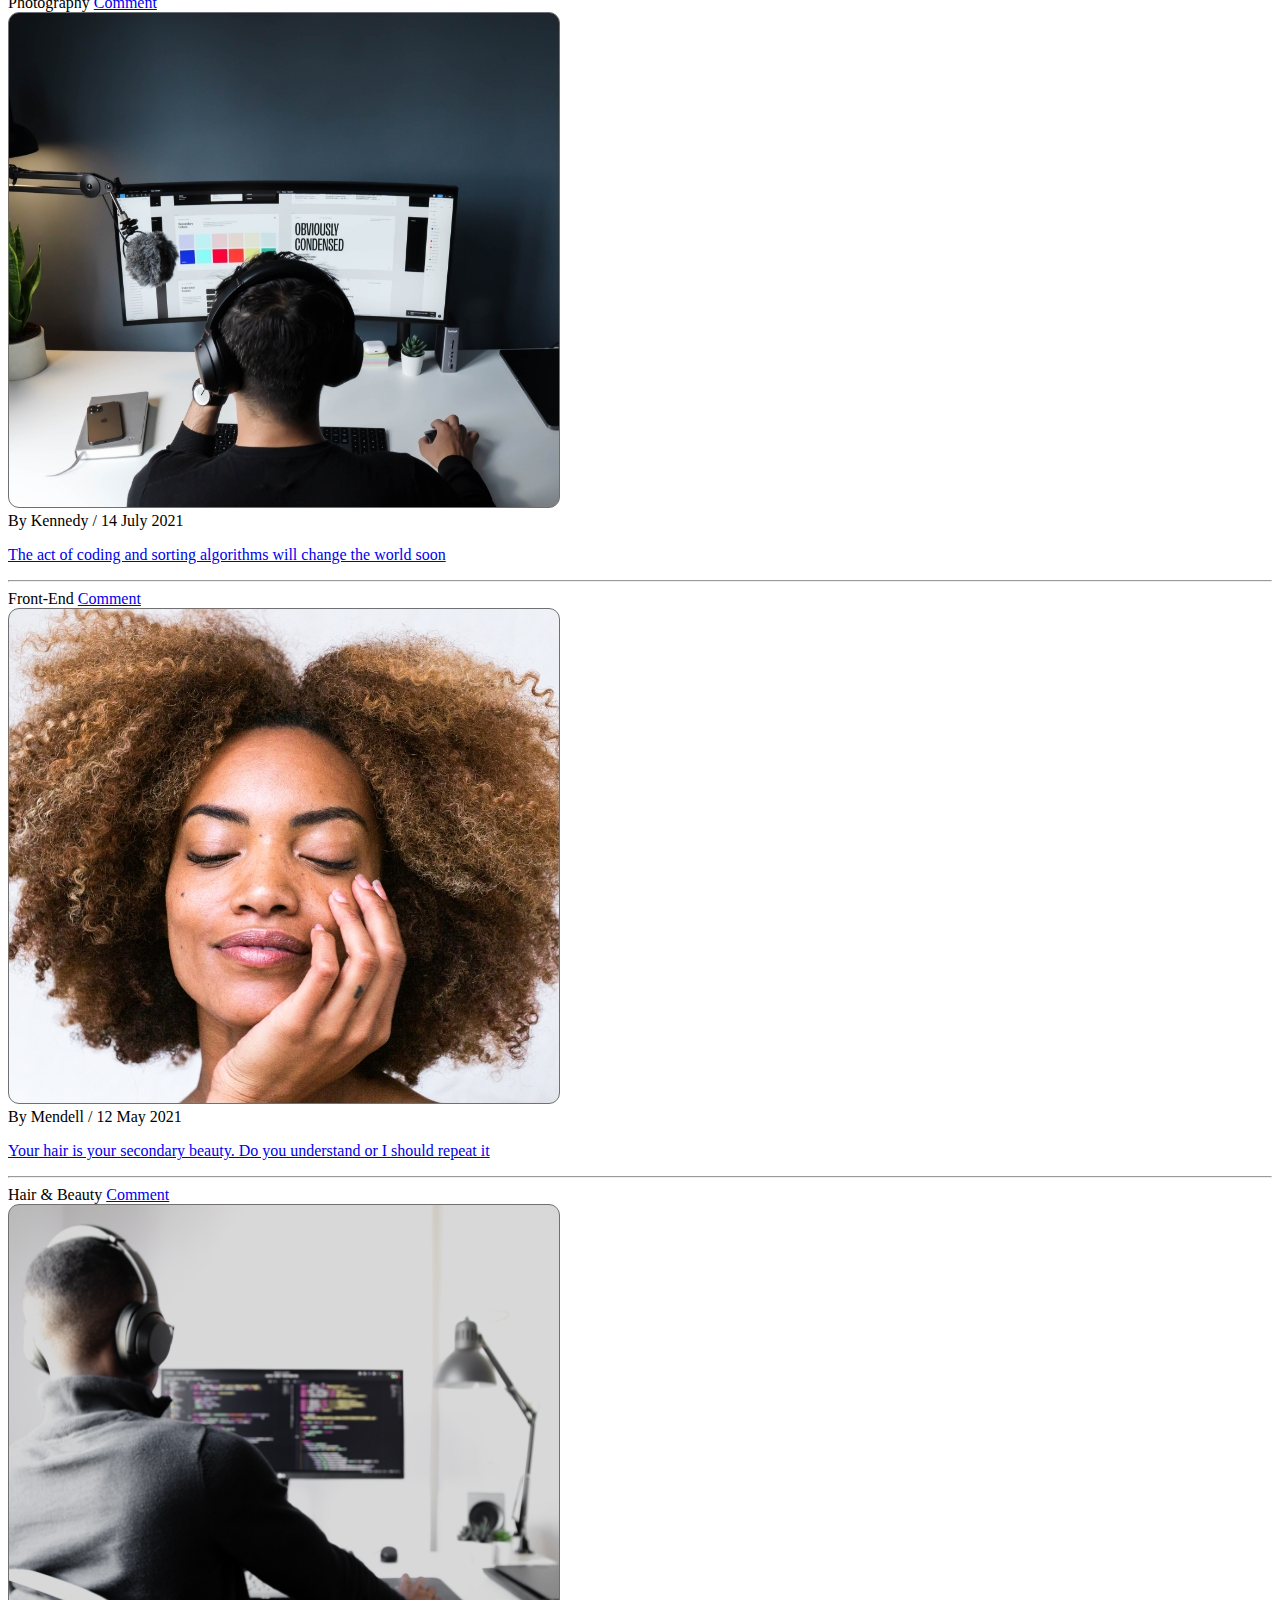
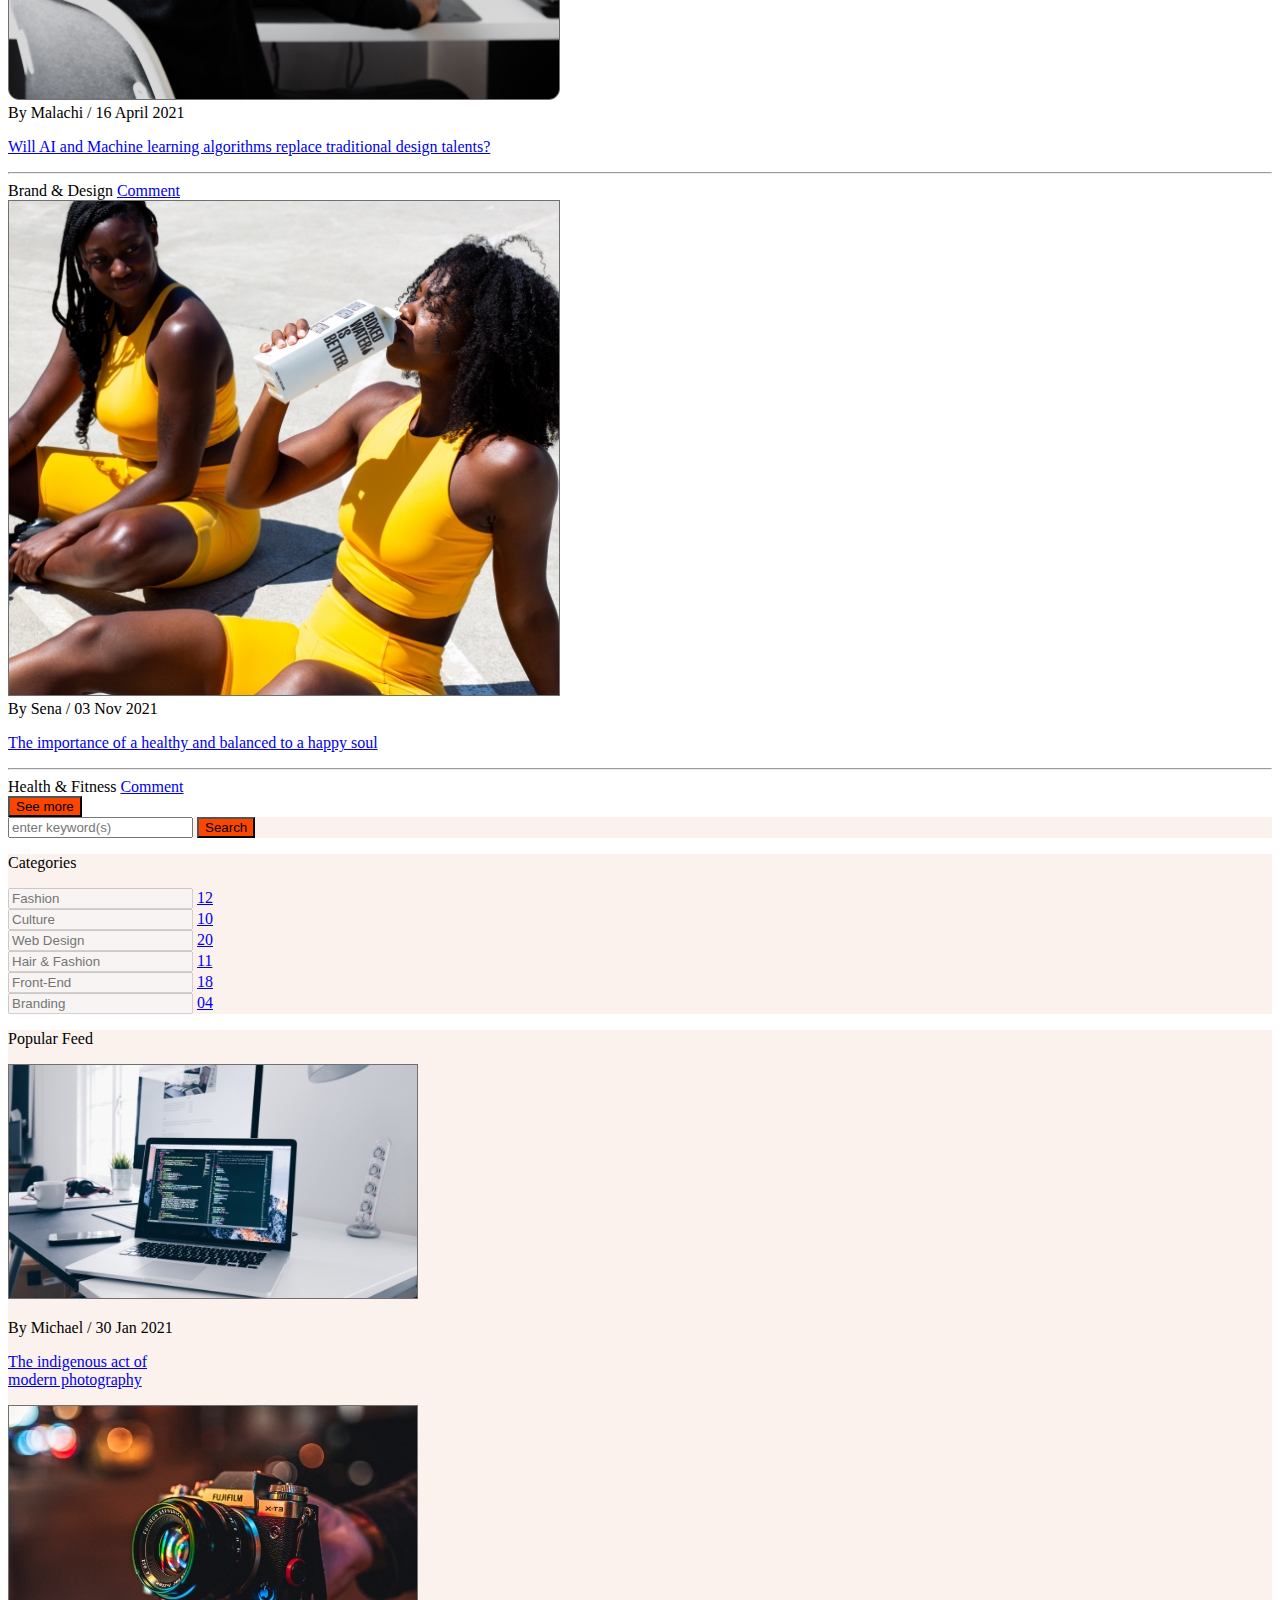
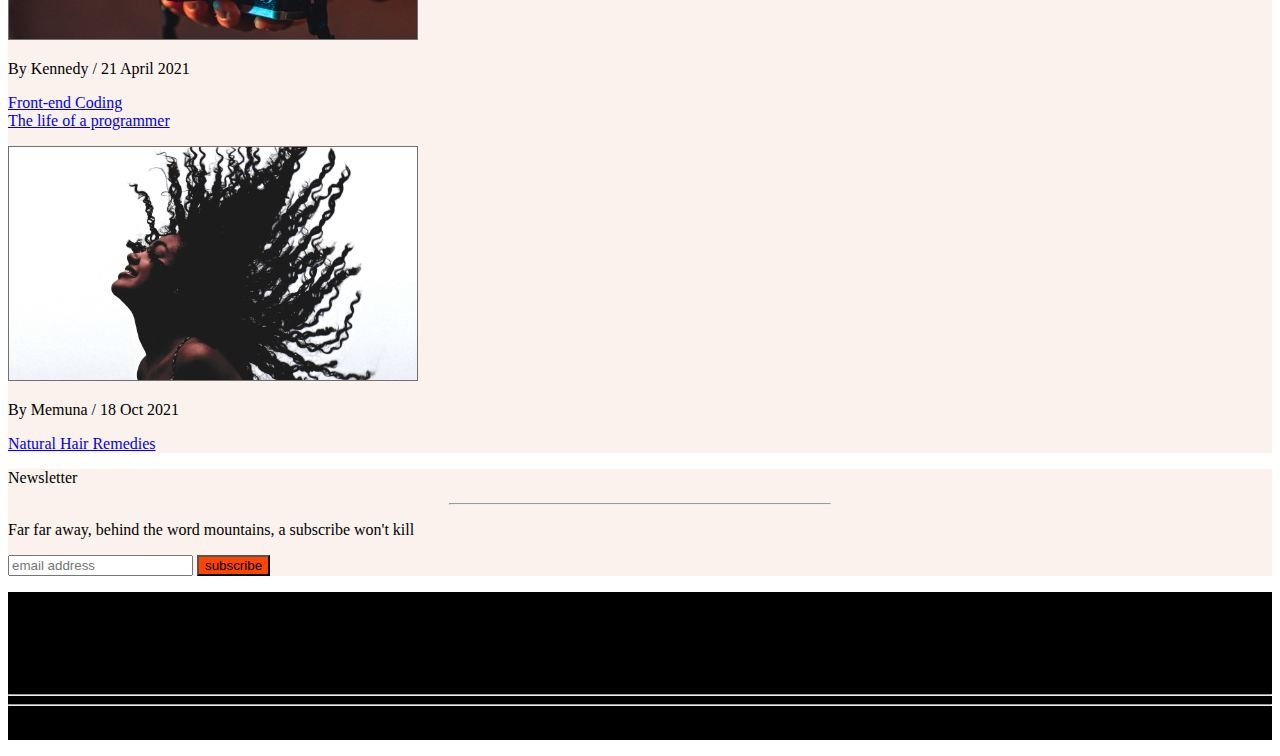
<file: category.html>
<!DOCTYPE html>
<html lang="en" dir="ltr">
  <head>
    <meta charset="utf-8">
    <link rel="stylesheet" href="https://cdn.jsdelivr.net/npm/bootstrap@5.1.1/dist/css/bootstrap.min.css" integrity="sha384-F3w7mX95PdgyTmZZMECAngseQB83DfGTowi0iMjiWaeVhAn4FJkqJByhZMI3AhiU" crossorigin="anonymous">
    <link rel="stylesheet" href="https://cdn.jsdelivr.net/npm/bootstrap-icons@1.5.0/font/bootstrap-icons.css" integrity="sha384-tKLJeE1ALTUwtXlaGjJYM3sejfssWdAaWR2s97axw4xkiAdMzQjtOjgcyw0Y50KU" crossorigin="anonymous">
    <link rel="stylesheet" href="css/style.css">
    <title>Category - DenMak</title>
  </head>
  <body>

<!-- NavBar -->
    <nav class="navbar navbar-expand-lg navbar-dark bg-dark fixed-top">
    <div class="container">
      <a class="navbar-brand fs-1" href="#">Den<span style="color: #1FE561">Mak</span></a>
      <button class="navbar-toggler" type="button" data-bs-toggle="collapse" data-bs-target="#navbarNav" aria-controls="navbarNav" aria-expanded="false" aria-label="Toggle navigation">
        <span class="navbar-toggler-icon"></span>
      </button>
      <div class="collapse navbar-collapse nav justify-content-end" id="navbarNav">
        <ul class="navbar-nav">
          <li class="nav-item">
            <a class="nav-link fs-5" href="/index.html">Home</a>
          </li>
          <li class="nav-item">
            <a class="nav-link fs-5" href="/about.html">About</a>
          </li>
          <li class="nav-item">
            <a class="nav-link fs-5 active" aria-current="page" href="/category.html">Category</a>
          </li>
          <li class="nav-item">
            <a class="nav-link fs-5" href="/page.html">Page</a>
          </li>
          <li class="nav-item me-sm-5">
            <a class="nav-link fs-5" href="/contact.html">Contact</a>
          </li>
          <li class="nav-item">
            <input type="text" name="search" class="form-control" value="search..." id="searchInput" style="display: none;">
          </li>
          <li class="nav-item ms-lg-5">
            <a class="nav-link fs-5" href="#" id="searchIcon"><i class="bi bi-search"></i></a>
          </li>
          <li class="nav-item ms-lg-5">
            <a class="nav-link fs-5" href="/admin.html">Admin</a>
          </li>
        </ul>
      </div>
    </div>
</nav>
 <!-- End of Navbar -->
 <section id="category">
 <!-- Hero Section -->
    <section id="category-hero-category">
      <h1 class="ps-md-5 fw-bold display-2 text-center text-md-start">Category Page</h1>
    </section>
<!-- End of Hero Section -->

<!-- Blogs -->
    <section id="category-blog-category">
      <div class="row container-fluid justify-content-lg-around justify-content-center">
        <!-- Main blog section -->
        <div class="col-lg-7 col-md-10 col-12">
          <div class="d-flex flex-row justify-content-center">
            <div class="row my-4 justify-content-center">
              <div class="col-12 col-sm-9 col-md-6"><img src="images/recent-8.jpg" class="w-100 h-100 rounded" alt="image"></div>
              <div class="col-12 col-sm-9 col-md-6 mt-2 mt-md-0 border border-start-0 border-top-0">
                <span class="text-muted">By Brainy / 29 Nov 2021</span>
                <p class="py-4 fw-bold h5"><a href="#" class="text-decoration-none text-dark">Even if you plan to start an online magazine which will cover 
                everything media</a></p>
                <hr class="mt-5">
                <span class="float-start small py-3 fw-bold">Photography</span>
                <a class="text-decoration-none text-dark" href="#"><span class="float-end small py-3"><i class="bi me-2 bi-chat-left-fill"></i>Comment</span></a>
              </div>
            </div>
          </div>

          <div class="d-flex flex-row justify-content-center">
            <div class="row my-4 justify-content-center">
              <div class="col-12 col-sm-9 col-md-6"><img src="images/recent-9.jpg" class="w-100 h-100 ounded" alt="image"></div>
              <div class="col-12 col-sm-9 col-md-6 mt-2 mt-md-0 border border-start-0 border-top-0">
                <span class="text-muted">By Kennedy / 14 July 2021</span>
                <p class="py-4 fw-bold h5"><a href="#" class="text-decoration-none text-dark">The act of coding and sorting algorithms will change the world soon
                </a></p>
                <hr class="mt-5">
                <span class="float-start small py-3 fw-bold">Front-End</span>
                <a class="text-decoration-none text-dark" href="#"><span class="float-end small py-3"><i class="bi me-2 bi-chat-left-fill"></i>Comment</span></a>
              </div>
            </div>
          </div>

          <div class="d-flex flex-row justify-content-center">
            <div class="row my-4 justify-content-center">
              <div class="col-12 col-sm-9 col-md-6"><img src="images/recent-10.jpg" class="w-100 h-100 rounded" alt="image"></div>
              <div class="col-12 col-sm-9 col-md-6 mt-2 mt-md-0 border border-start-0 border-top-0">
                <span class="text-muted">By Mendell / 12 May 2021</span>
                <p class="py-4 fw-bold h5"><a href="#" class="text-decoration-none text-dark">Your hair is your secondary beauty. Do you understand or I should repeat it</a></p>
               <hr class="mt-5">
                <span class="float-start small py-3 fw-bold">Hair & Beauty</span>
                <a class="text-decoration-none text-dark" href="#"><span class="float-end small py-3"><i class="bi me-2 bi-chat-left-fill"></i>Comment</span></a>
              </div>
            </div>
          </div>

          <div class="d-flex flex-row justify-content-center">
            <div class="row my-4 justify-content-center">
              <div class="col-12 col-sm-9 col-md-6"><img src="images/recent-11.jpg" class="w-100 h-100 rounded" alt="image"></div>
              <div class="col-12 col-sm-9 col-md-6 mt-2 mt-md-0 border border-start-0 border-top-0">
                <span class="text-muted">By Malachi / 16 April 2021</span>
                <p class="py-4 fw-bold h5"><a href="#" class="text-decoration-none text-dark">Will AI and Machine learning algorithms replace traditional design talents?</a></p>
                <hr class="mt-5">
                <span class="float-start small py-3 fw-bold">Brand & Design</span>
                <a class="text-decoration-none text-dark" href="#"><span class="float-end small py-3"><i class="bi me-2 bi-chat-left-fill"></i>Comment</span></a>
              </div>
            </div>
          </div>

          <div class="d-flex flex-row justify-content-center">
            <div class="row my-4 justify-content-center">
              <div class="col-12 col-sm-9 col-md-6"><img src="images/recent-6.jpg" class="w-100 h-100 rounded" alt="image"></div>
              <div class="col-12 col-sm-9 col-md-6 mt-2 mt-md-0 border border-start-0 border-top-0">
                <span class="text-muted">By Sena / 03 Nov 2021</span>
                <p class="py-4 fw-bold h5"><a href="#" class="text-decoration-none text-dark">The importance of a healthy and balanced to a happy soul</a></p>
                <hr class="mt-5">
                <span class="float-start small py-3 fw-bold">Health & Fitness</span>
                <a class="text-decoration-none text-dark" href="#"><span class="float-end small py-3"><i class="bi me-2 bi-chat-left-fill"></i>Comment</span></a>
              </div>
            </div>
          </div>

          <div class="d-flex flex-row mt-lg-5 mb-5 mb-lg-0 justify-content-center">
            <div class="col-12 col-sm-9 col-md-6 py-5 mt-5">
              <input type="submit" name="see_more" value="See more" class="btn text-light py-3 form-control" style="background-color: #FC4600;">
            </div>
        </div>
        </div>
        <!-- End of main blog section -->

        <!-- Side bar -->
        <div class="col-lg-4 col-md-9 col-sm-9 col-12">

          <!-- search -->
          <div class="form-group p-3" style="background-color: #FBF2EE;">
            <input type="search" class="form-control" name="search" placeholder="enter keyword(s)">
            <input type="submit" value="Search" name="search" class="mt-2 text-light btn form-control" style="background-color: #FC4600;">
          </div>

          <!-- Categories -->
          <div class="d-flex flex-row my-5 p-3" style="background-color: #FBF2EE;">
          <div class="row justify-content-center">
            <div class="col-12"><p class="fw-bold my-4 h5">Categories</p></div>
            <div class="col-12 my-3">
              <div class="input-group">
                <input type="text" placeholder="Fashion" class="form-control ps-3 bg-light" disabled>
                <a href="#" class="text-decoration-none"><span class="input-group-text">12</span></a>
              </div>
            </div>
            <div class="col-12 my-3">
              <div class="input-group">
                <input type="text" placeholder="Culture" class="form-control ps-3 bg-light" disabled>
                <a href="#" class="text-decoration-none"><span class="input-group-text">10</span></a>
              </div>
            </div>
            <div class="col-12 my-3">
              <div class="input-group">
                <input type="text" placeholder="Web Design" class="form-control ps-3 bg-light" disabled>
             <a href="#" class="text-decoration-none"><span class="input-group-text">20</span></a>
            </div>
            </div>
            <div class="col-12 my-3">
              <div class="input-group">
                <input type="text" placeholder="Hair & Fashion" class="form-control ps-3 bg-light" disabled>
               <a href="#" class="text-decoration-none"><span class="input-group-text">11</span></a>           
         </div>
            </div>
            <div class="col-12 my-3">
              <div class="input-group">
              <input type="text" placeholder="Front-End" class="form-control ps-3 bg-light" disabled>
              <a href="#" class="text-decoration-none"><span class="input-group-text">18</span></a>
            </div>
            </div>
            <div class="col-12 my-3">
              <div class="input-group">
                <input type="text" placeholder="Branding" class="form-control ps-3 bg-light" disabled>
               <a href="#" class="text-decoration-none"><span class="input-group-text">04</span></a>
              </div>
            </div>
          </div>
          </div>

          <!-- Popular Feed -->
          <div class="d-flex flex-row my-5 p-3" style="background-color: #FBF2EE;">
            <div class="row justify-content-center">
              <div class="col-12"><p class="fw-bold my-4 h5">Popular Feed</p></div>
              <div class="col-12 my-3">
                <div><img src="/images/Rectangle 3.jpg" alt="image" class="w-100"></div>
                <p class="text-muted small pt-2">By Michael / 30 Jan 2021</p>
                <a href="#" class="text-decoration-none text-dark"><p class="fw-bold">The indigenous act of <br> modern photography</p></a>
              </div>
              <div class="col-12 my-3">
                <div><img src="/images/Rectangle 4.jpg" alt="image" class="w-100"></div>
                <p class="text-muted small pt-2">By Kennedy / 21 April 2021</p>
                <a href="#" class="text-decoration-none text-dark"><p class="fw-bold">Front-end Coding
                  <br> The life of a programmer</p></a>
              </div>
              <div class="col-12 my-3">
                <div><img src="/images/Rectangle 5.jpg" alt="image" class="w-100"></div>
                <p class="text-muted small pt-2">By Memuna / 18 Oct 2021</p>
                <a href="#" class="text-decoration-none text-dark"><p class="fw-bold">Natural Hair Remedies</p></a>
              </div>
            </div>
          </div>

          <!-- Newsletter -->
          <div class="d-flex flex-row my-5 p-3" style="background-color: #FBF2EE;">
            <div class="row justify-content-center">
              <div class="col-12">
                <p class="fw-bold my-4 h5">Newsletter</p>
                <hr style="width: 30%;">
                <p>Far far away, behind the word mountains, a subscribe won't kill</p>
              </div>
              <div class="col-12 my-3">
                <div class="form-group">
                  <input type="search" class="form-control" name="search" placeholder="email address">
                  <input type="submit" value="subscribe" name="subscribe" class="mt-2 text-light btn form-control" style="background-color: #FC4600;">
                </div>
              </div>
          </div>

        </div>
        <!-- End of side bar -->
      </div>
    </section>
<!-- End of blogs -->

<!-- Footer -->
<footer style="background-color: #000000;" class="text-center text-light py-5">
  <p class="display-6 fw-bold">DenMak Media</p>
  <p class="h5">Creativity at its peak</p>
  <div class="py-3 fs-2">
    <p class="text-center mt-3 py-2 h5">Our Social Media</p>
    <center><hr class="w-25 mb-3"></center>
    <a href="#" class="mx-3 text-primary"><i class="bi bi-facebook"></i></a>
    <a href="#" class="mx-3 text-danger"><i class="bi bi-instagram"></i></a>
    <a href="#" class="mx-3 text-success"><i class="bi bi-whatsapp"></i></a>
    <a href="#" class="mx-3 text-info"><i class="bi bi-twitter"></i></a>
</div>
  <center><hr class="w-75 my-5"></center>
  <p class="h6">Copyright &copy; 2021 DenMak Media | All Rights Reserved</p>
</footer>
<!-- End of Footer -->
</section>



<script src="https://cdn.jsdelivr.net/npm/bootstrap@5.1.1/dist/js/bootstrap.min.js" integrity="sha384-skAcpIdS7UcVUC05LJ9Dxay8AXcDYfBJqt1CJ85S/CFujBsIzCIv+l9liuYLaMQ/" crossorigin="anonymous"></script>

</body>
</html>
</file>
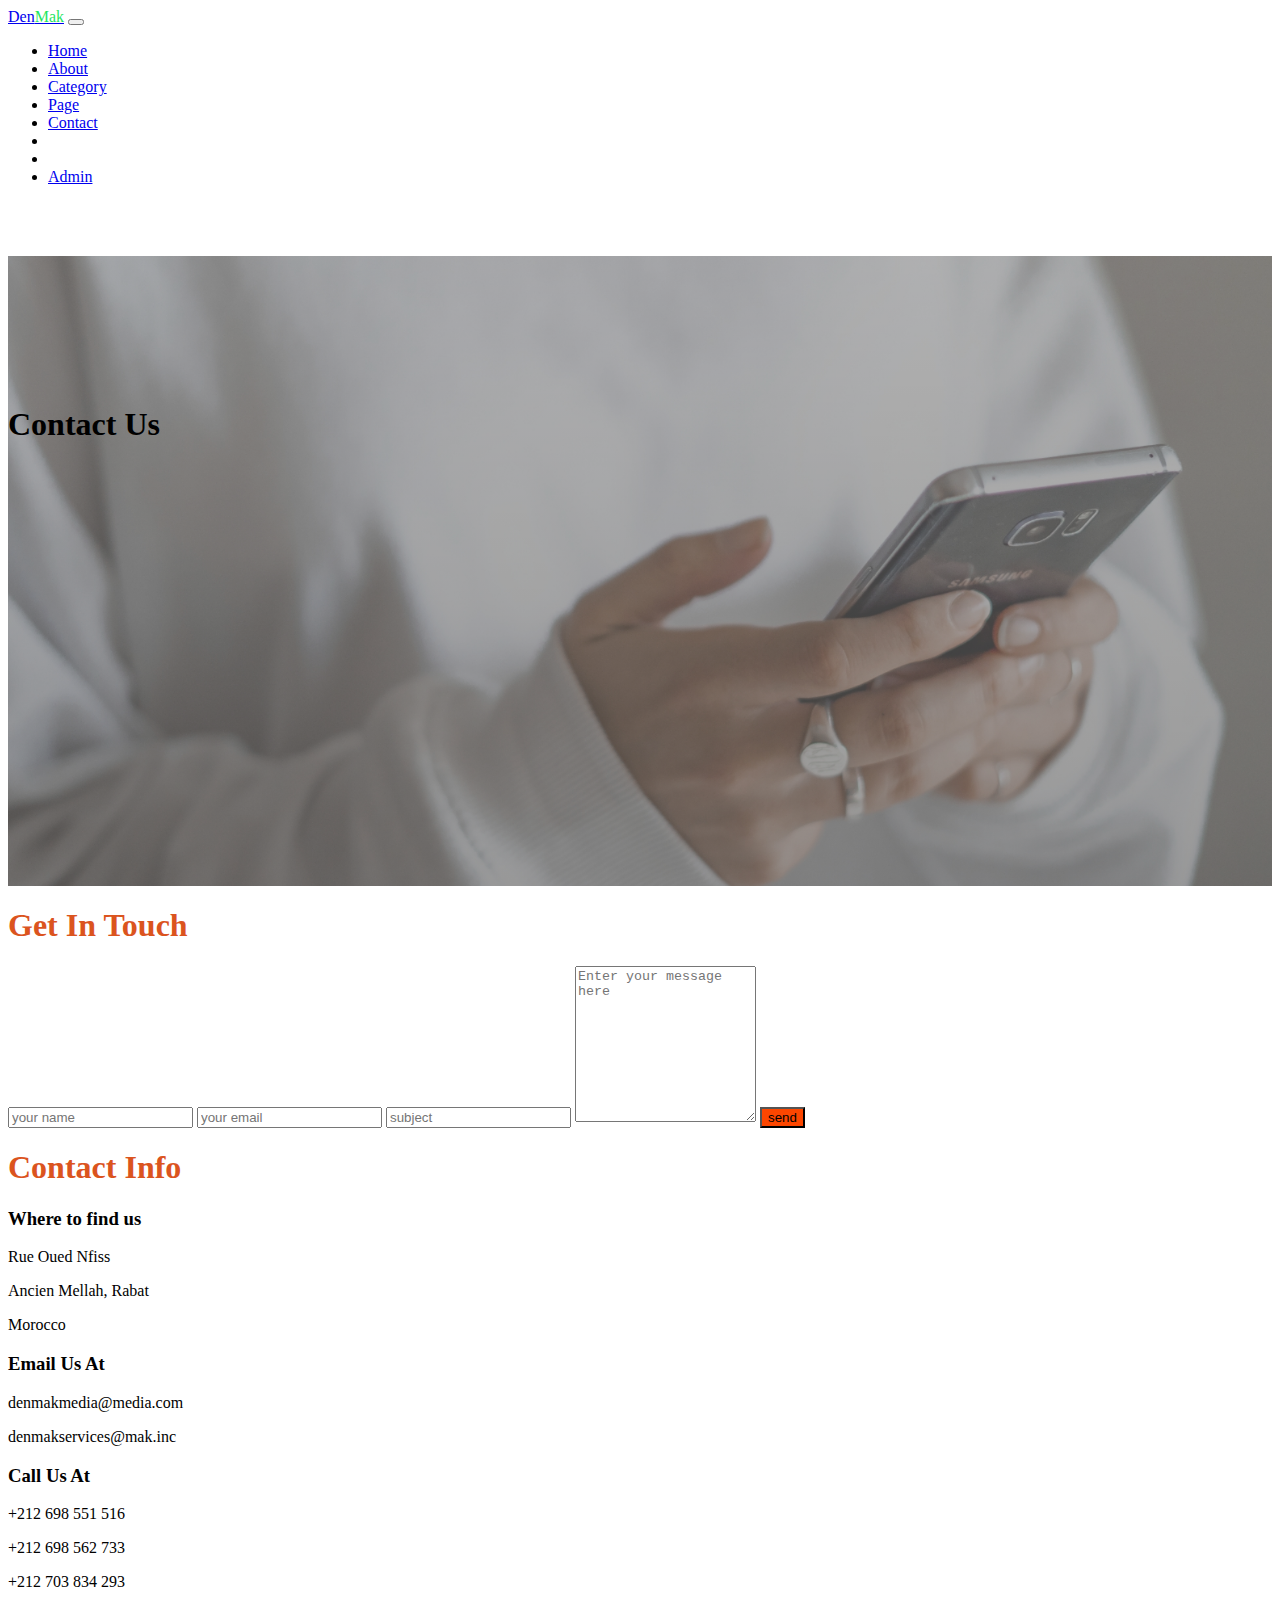
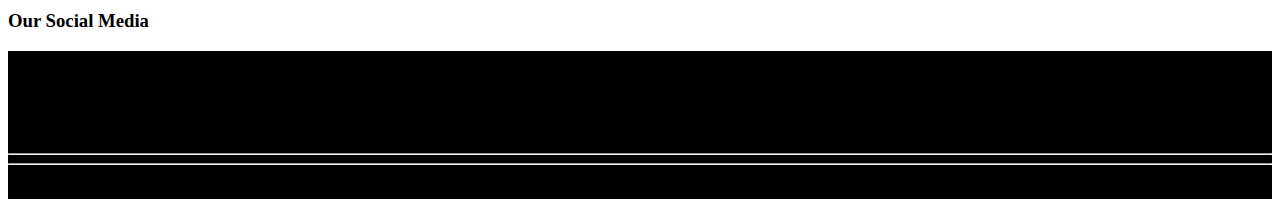
<file: contact.html>
<!DOCTYPE html>
<html lang="en" dir="ltr">
  <head>
    <meta charset="utf-8">
    <link rel="stylesheet" href="https://cdn.jsdelivr.net/npm/bootstrap@5.1.1/dist/css/bootstrap.min.css" integrity="sha384-F3w7mX95PdgyTmZZMECAngseQB83DfGTowi0iMjiWaeVhAn4FJkqJByhZMI3AhiU" crossorigin="anonymous">
    <link rel="stylesheet" href="https://cdn.jsdelivr.net/npm/bootstrap-icons@1.5.0/font/bootstrap-icons.css" integrity="sha384-tKLJeE1ALTUwtXlaGjJYM3sejfssWdAaWR2s97axw4xkiAdMzQjtOjgcyw0Y50KU" crossorigin="anonymous">
    <link rel="stylesheet" href="css/style.css">
    <title>Contact Us - DenMak</title>
  </head>
  <body>

<!-- NavBar -->
    <nav class="navbar navbar-expand-lg navbar-dark bg-dark fixed-top">
    <div class="container">
      <a class="navbar-brand fs-1" href="#">Den<span style="color: #1FE561">Mak</span></a>
      <button class="navbar-toggler" type="button" data-bs-toggle="collapse" data-bs-target="#navbarNav" aria-controls="navbarNav" aria-expanded="false" aria-label="Toggle navigation">
        <span class="navbar-toggler-icon"></span>
      </button>
      <div class="collapse navbar-collapse nav justify-content-end" id="navbarNav">
        <ul class="navbar-nav">
          <li class="nav-item">
            <a class="nav-link fs-5" href="/index.html">Home</a>
          </li>
          <li class="nav-item">
            <a class="nav-link fs-5" href="#">About</a>
          </li>
          <li class="nav-item">
            <a class="nav-link fs-5" href="/category.html">Category</a>
          </li>
          <li class="nav-item">
            <a class="nav-link fs-5" href="/page.html">Page</a>
          </li>
          <li class="nav-item me-sm-5">
            <a class="nav-link fs-5 active" aria-current="page" href="/contact.html">Contact</a>
          </li>
          <li class="nav-item">
            <input type="text" name="search" class="form-control" value="search..." id="searchInput" style="display: none;">
          </li>
          <li class="nav-item ms-lg-5">
            <a class="nav-link fs-5" href="#" id="searchIcon"><i class="bi bi-search"></i></a>
          </li>
          <li class="nav-item ms-lg-5">
            <a class="nav-link fs-5" href="/admin.html">Admin</a>
          </li>
        </ul>
      </div>
    </div>
</nav>
 <!-- End of Navbar -->
 <section id="contact">
 <!-- Hero Section -->
    <section id="category-hero-contact">
      <h1 class="ps-md-5 fw-bold display-2 text-center text-md-start">Contact Us</h1>
    </section>
<!-- End of Hero Section -->

<!-- Contact section -->
<section class="container my-5">
    <div class="row container justify-content-center justify-content-md-between">
        <!-- Get In Touch -->
        <div class="col-12 col-md-5">
            <h1 class="h2 fw-bold" style="color: #db541e;">Get In Touch</h1>
            <form id="form" action="" method="POST">
                <input type="text" class="form-control my-3 py-3  border border-top-0 border-start-0 border-end-0" name="your_name" placeholder="your name">
                <input type="email" class="form-control my-3 py-3  border border-top-0 border-start-0 border-end-0" name="your_email" placeholder="your email">
                <input type="text" class="form-control my-3 py-3  border border-top-0 border-start-0 border-end-0" name="subject" placeholder="subject">
                <textarea name="message" class="form-control my-3 py-3  border border-top-0 border-start-0 border-end-0" style="height: 150px;" placeholder="Enter your message here"></textarea>
                <input type="submit" name="submit_contact" class="text-light py-2 my-3 mb-5 btn form-control" value="send" style="background-color: #FC4600;">
            </form>
        </div>

        <!-- Contact Info -->
        <div class="col-12 col-md-5 bg-dark p-3 text-light shadow-lg">
            <h1 class="h2 fw-bold" style="color: #db541e;">Contact Info</h1>
            <div class="py-2 my-3">
                <h3 class="h4 fw-bold">Where to find us</h3>
              <div class="text-muted h6">
                <p>Rue Oued Nfiss</p>
                <p>Ancien Mellah, Rabat</p>
                <p>Morocco</p>
              </div>
            </div>
            <div class="py-2 my-2">
                <h3 class="h4 fw-bold">Email Us At</h3>
                <div class="text-muted h6">
                <p>denmakmedia@media.com</p>
                <p>denmakservices@mak.inc</p>
                </div>
            </div>
            <div class="py-2 my-2">
                <h3 class="h4 fw-bold">Call Us At</h3>
                <div class="text-muted h6">
                <p>+212 698 551 516</p>
                <p>+212 698 562 733</p>
                <p>+212 703 834 293</p>
                </div>
            </div>
            <div class="py-2 my-4 text-center">
                <h3 class="fw-bold h5 text-muted">Our Social Media</h3>
                <div class="py-3 fs-4">
                    <a href="#" class="mx-3 text-primary"><i class="bi bi-facebook"></i></a>
                    <a href="#" class="mx-3 text-danger"><i class="bi bi-instagram"></i></a>
                    <a href="#" class="mx-3 text-success"><i class="bi bi-whatsapp"></i></a>
                    <a href="#" class="mx-3 text-info"><i class="bi bi-twitter"></i></a>
                </div>
            </div>
        </div>
    </div>
</section>
   
<!-- End of contact -->

<!-- Footer -->
<footer style="background-color: #000000;" class="text-center text-light py-5">
  <p class="display-6 fw-bold">DenMak Media</p>
  <p class="h5">Creativity at its peak</p>
  <div class="py-3 fs-2">
    <p class="text-center mt-3 py-2 h5">Our Social Media</p>
    <center><hr class="w-25 mb-3"></center>
    <a href="#" class="mx-3 text-primary"><i class="bi bi-facebook"></i></a>
    <a href="#" class="mx-3 text-danger"><i class="bi bi-instagram"></i></a>
    <a href="#" class="mx-3 text-success"><i class="bi bi-whatsapp"></i></a>
    <a href="#" class="mx-3 text-info"><i class="bi bi-twitter"></i></a>
</div>
  <center><hr class="w-75 my-5"></center>
  <p class="h6">Copyright &copy; 2021 DenMak Media | All Rights Reserved</p>
</footer>
<!-- End of Footer -->
</section>



<script src="https://cdn.jsdelivr.net/npm/bootstrap@5.1.1/dist/js/bootstrap.min.js" integrity="sha384-skAcpIdS7UcVUC05LJ9Dxay8AXcDYfBJqt1CJ85S/CFujBsIzCIv+l9liuYLaMQ/" crossorigin="anonymous"></script>

</body>
</html>
</file>
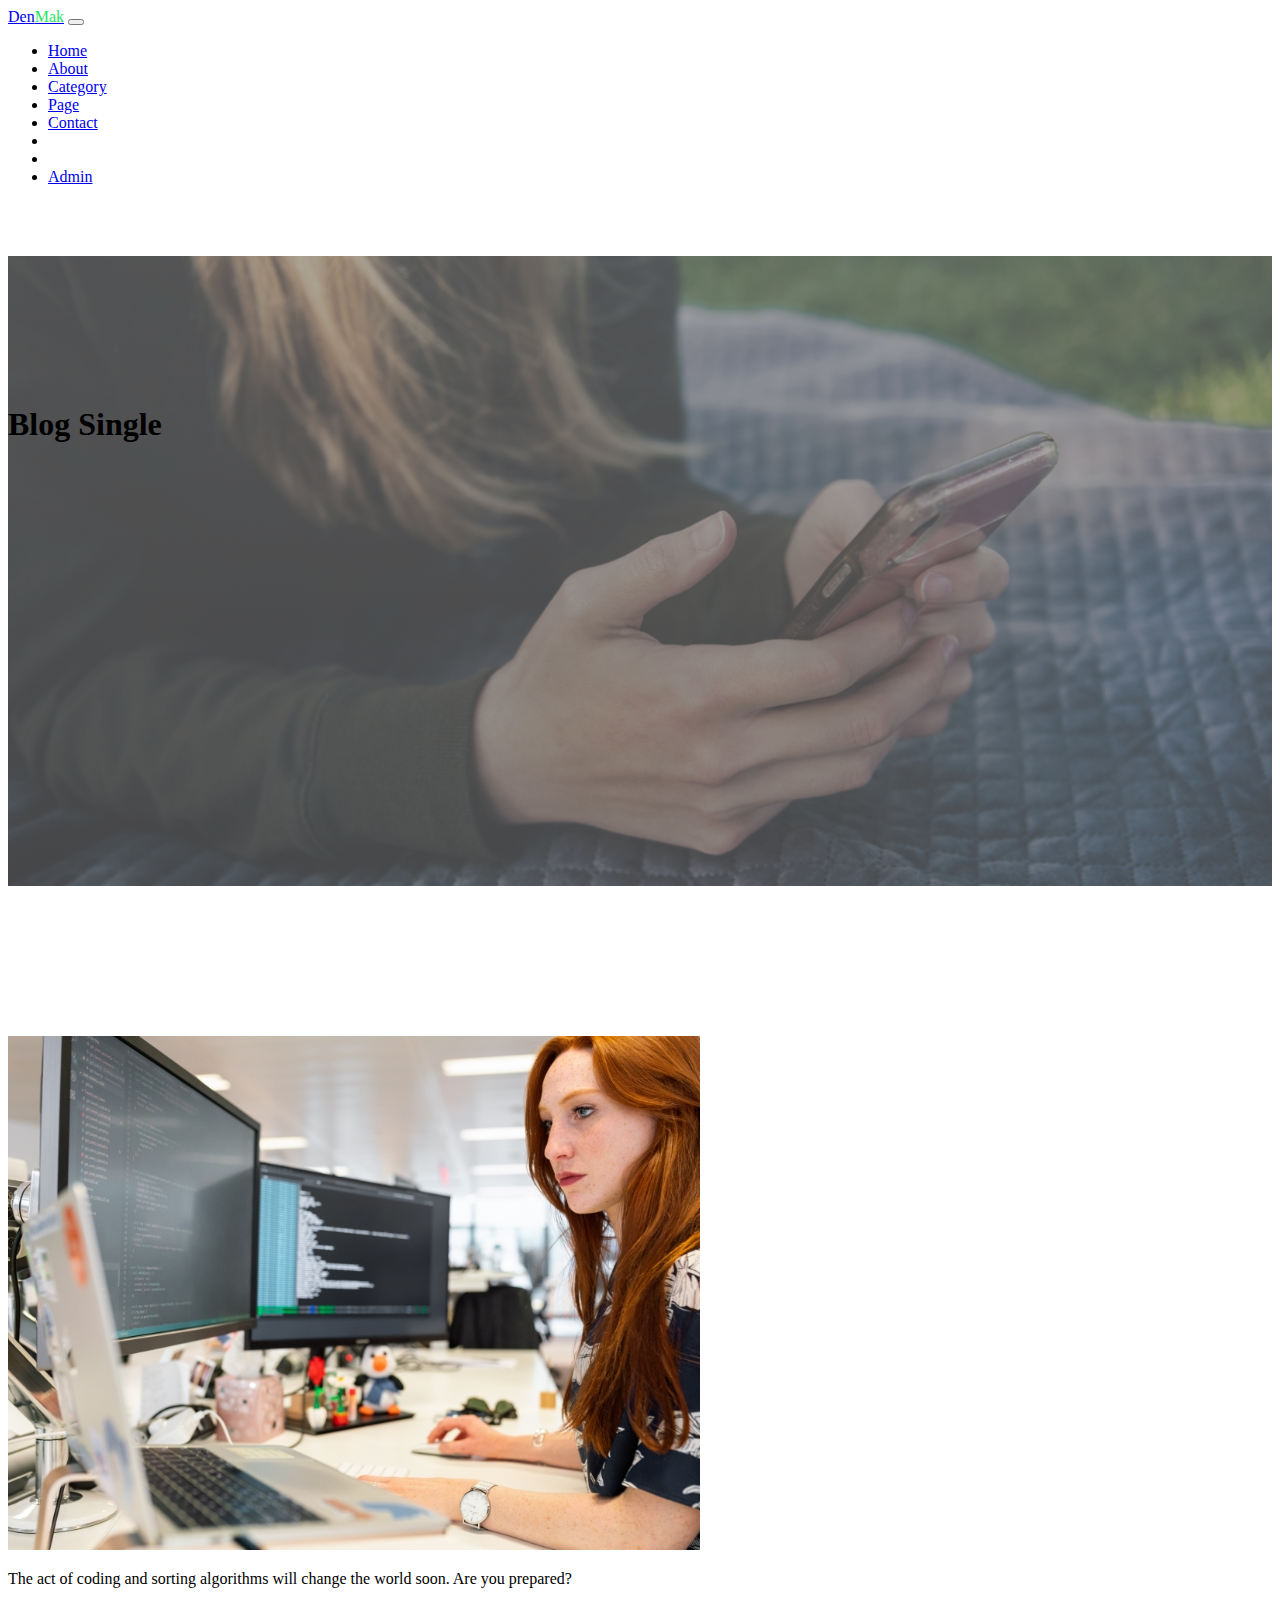
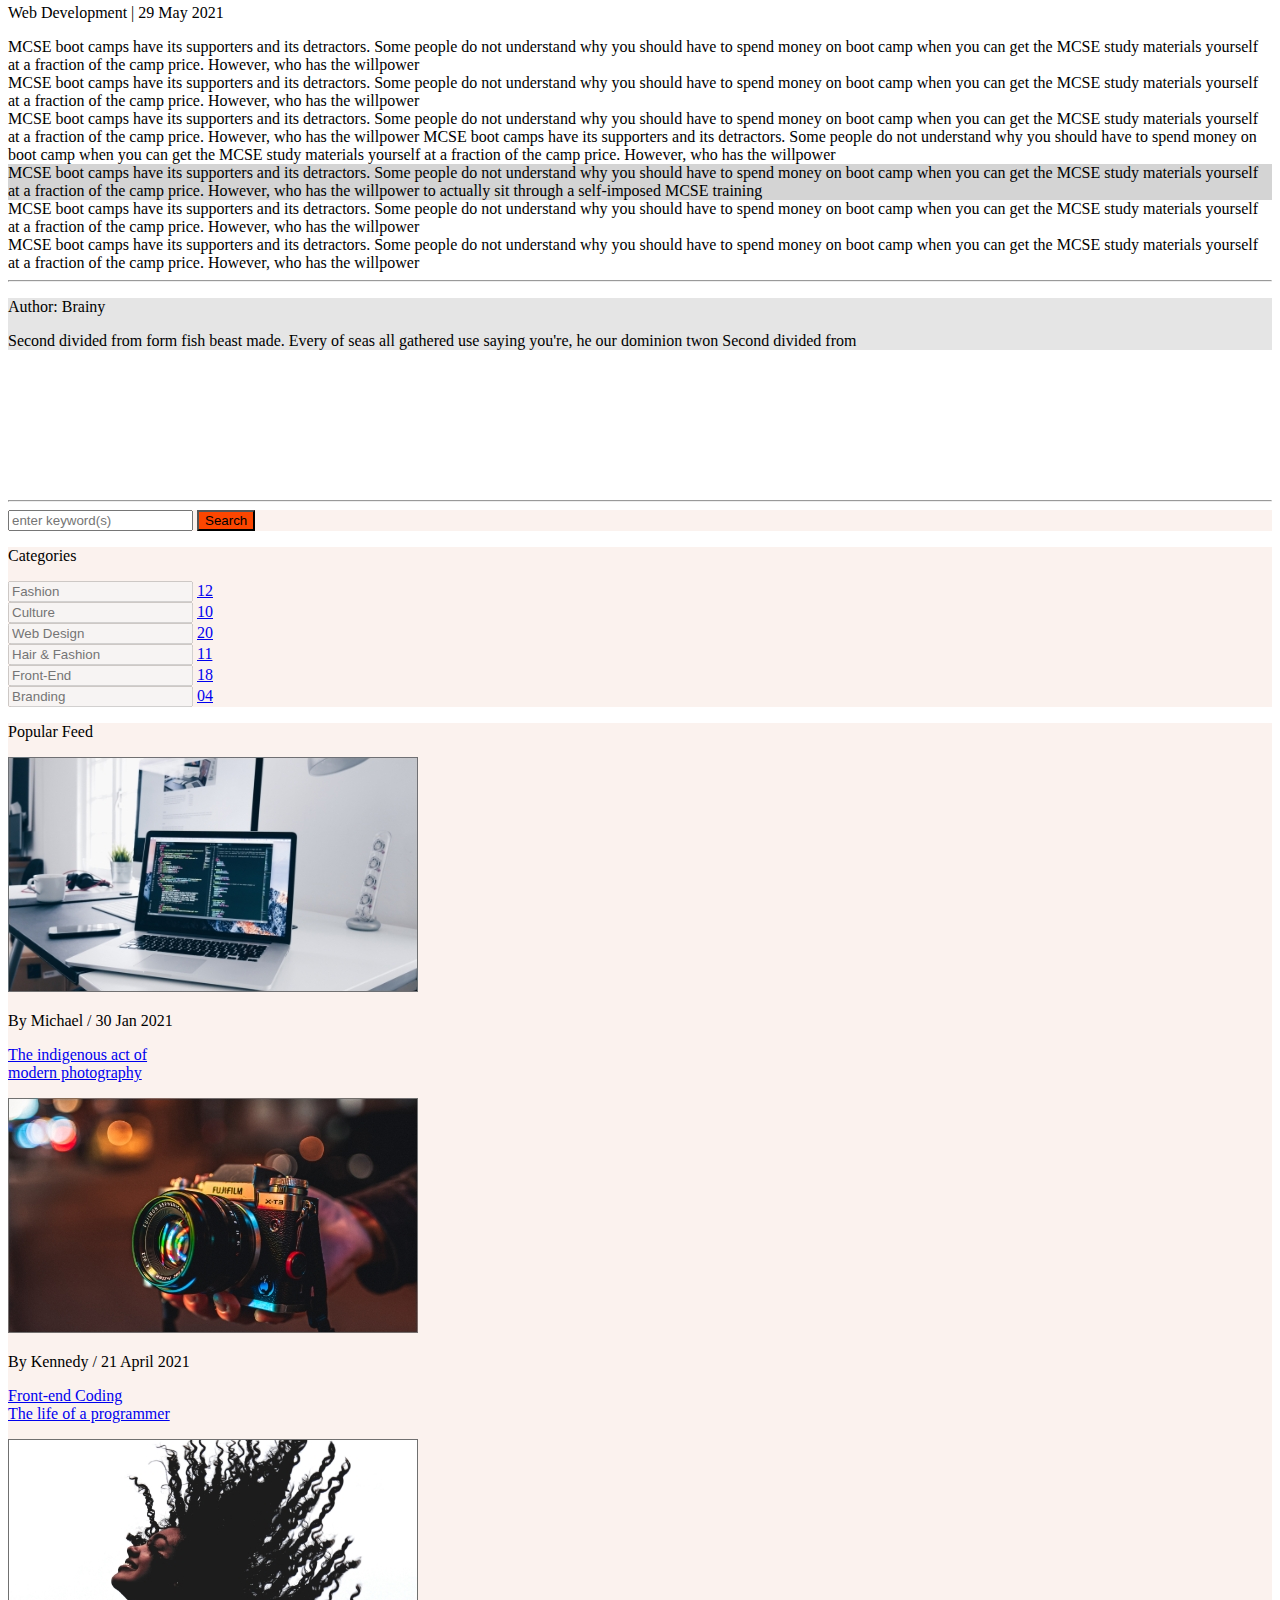
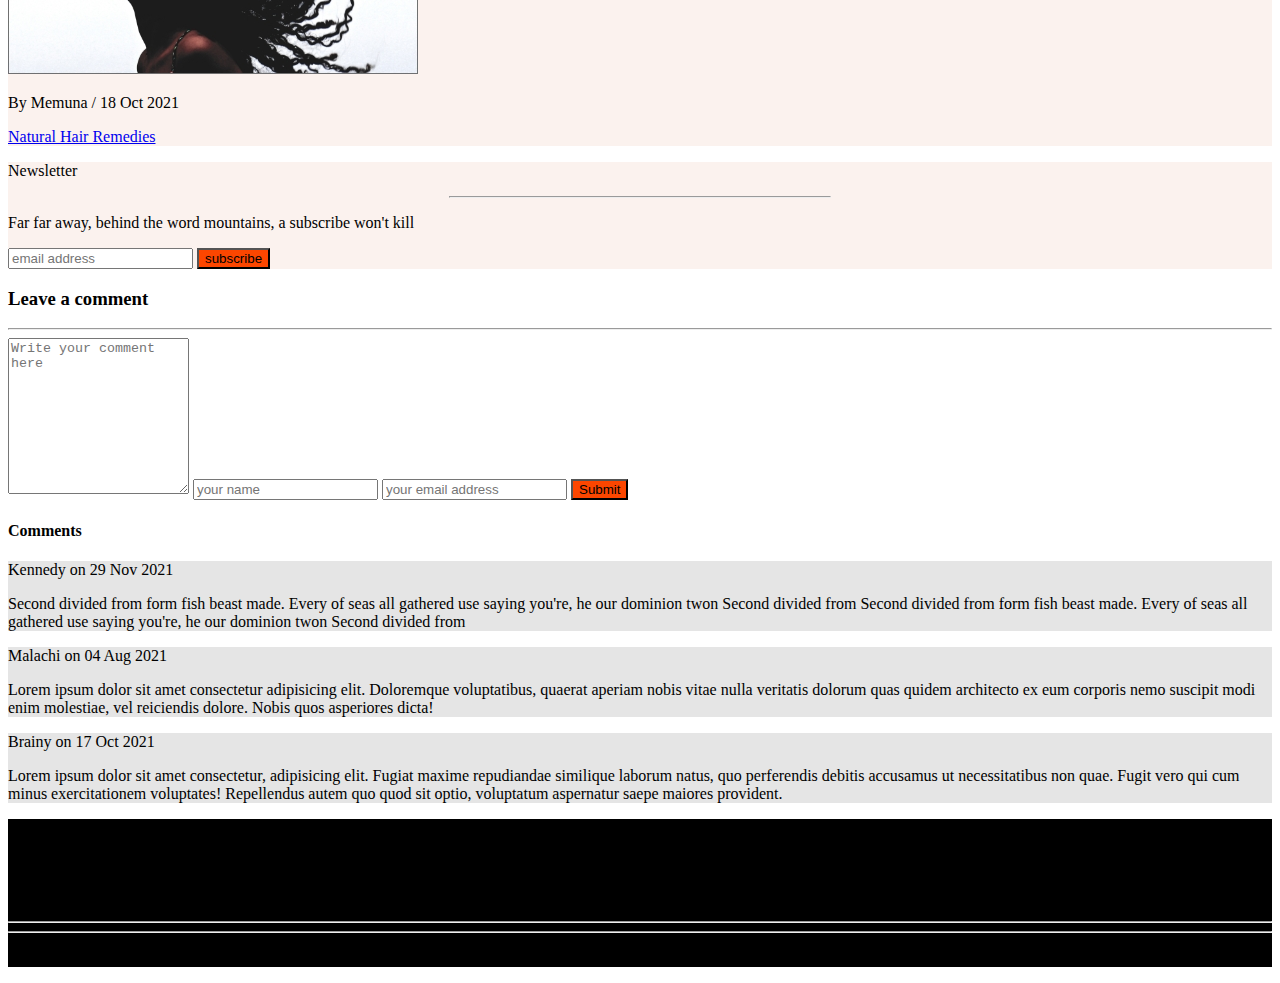
<file: page.html>
<!DOCTYPE html>
<html lang="en" dir="ltr">
  <head>
    <meta charset="utf-8">
    <link rel="stylesheet" href="https://cdn.jsdelivr.net/npm/bootstrap@5.1.1/dist/css/bootstrap.min.css" integrity="sha384-F3w7mX95PdgyTmZZMECAngseQB83DfGTowi0iMjiWaeVhAn4FJkqJByhZMI3AhiU" crossorigin="anonymous">
    <link rel="stylesheet" href="https://cdn.jsdelivr.net/npm/bootstrap-icons@1.5.0/font/bootstrap-icons.css" integrity="sha384-tKLJeE1ALTUwtXlaGjJYM3sejfssWdAaWR2s97axw4xkiAdMzQjtOjgcyw0Y50KU" crossorigin="anonymous">
    <link rel="stylesheet" href="css/style.css">
    <title>Single Post - DenMak</title>
  </head>
  <body>

<!-- NavBar -->
    <nav class="navbar navbar-expand-lg navbar-dark bg-dark fixed-top">
    <div class="container">
      <a class="navbar-brand fs-1" href="#">Den<span style="color: #1FE561">Mak</span></a>
      <button class="navbar-toggler" type="button" data-bs-toggle="collapse" data-bs-target="#navbarNav" aria-controls="navbarNav" aria-expanded="false" aria-label="Toggle navigation">
        <span class="navbar-toggler-icon"></span>
      </button>
      <div class="collapse navbar-collapse nav justify-content-end" id="navbarNav">
        <ul class="navbar-nav">
          <li class="nav-item">
            <a class="nav-link fs-5" href="/index.html">Home</a>
          </li>
          <li class="nav-item">
            <a class="nav-link fs-5" href="/about.html">About</a>
          </li>
          <li class="nav-item">
            <a class="nav-link fs-5" href="/category.html">Category</a>
          </li>
          <li class="nav-item">
            <a class="nav-link fs-5 active" aria-current="page" href="/page.html">Page</a>
          </li>
          <li class="nav-item me-sm-5">
            <a class="nav-link fs-5" href="/contact.html">Contact</a>
          </li>
          <li class="nav-item">
            <input type="text" name="search" class="form-control" value="search..." id="searchInput" style="display: none;">
          </li>
          <li class="nav-item ms-lg-5">
            <a class="nav-link fs-5" href="#" id="searchIcon"><i class="bi bi-search"></i></a>
          </li>
          <li class="nav-item ms-lg-5">
            <a class="nav-link fs-5" href="/admin.html">Admin</a>
          </li>
        </ul>
      </div>
    </div>
</nav>
 <!-- End of Navbar -->

 <!-- Hero Section -->
 <section id="page">
    <section id="single-hero">
      <h1 class="ps-md-5 fw-bold display-2 text-center text-light text-md-start">Blog Single</h1>
    </section>
<!-- End of Hero Section -->

<!-- Blogs -->
    <section id="category-blog-page">
      <div class="row container-fluid justify-content-lg-around justify-content-center">
        <!-- Single Blog section -->
        <div class="col-lg-7 col-md-10 col-12">
          <img src="/images/img-blog.jpg" alt="blog" class="w-100">
          <div class="my-2">
              <p class="fw-bold h5">The act of coding and sorting algorithms will change the world soon. 
                Are you prepared?
            </p>
            <p class="small text-muted">Web Development | 29 May 2021</p>
          </div>
          <div class="my-4 py-2 mt-5">MCSE boot camps have its supporters and its detractors. Some people do not understand why you should have to spend money on boot camp when you can get the MCSE study 
            materials yourself at a fraction of the camp price. However, who has the willpower
            <br>
            MCSE boot camps have its supporters and its detractors. Some people do not understand why you should have to spend money on boot camp when you can get the MCSE study 
            materials yourself at a fraction of the camp price. However, who has the willpower
        </div>
        <div class="my-4 py-2 5">MCSE boot camps have its supporters and its detractors. Some people do not understand 
            why you should have to spend money on boot camp when you can get the MCSE study 
            materials yourself at a fraction of the camp price. However, who has the willpower
            MCSE boot camps have its supporters and its detractors. Some people do not understand why you should have to spend money on boot camp when you can get the MCSE study 
            materials yourself at a fraction of the camp price. However, who has the willpower
        </div>
        <div class="mt-5 mb-5 py-3 rounded" style="background-color: rgb(212, 212, 212);">
            <div class="container">
                <div class="row justify-content-between">
                    <div class="col-2 display-1">
                        <i class="bi bi-chat-right-quote-fill" style="font-size: 55px;"></i>
                    </div>
                    <div class="col-12 h6 lh-lg col-md-10 fst-italic">MCSE boot camps have its supporters and its detractors. Some people do not understand why you should have to spend money on boot camp when you can get the MCSE study materials yourself at a fraction of the camp price. However, who has the willpower to actually sit through a self-imposed MCSE training</div>
                </div>
            </div>
        </div>
        <div class="my-4 py-2 5">MCSE boot camps have its supporters and its detractors. Some people do not understand 
            why you should have to spend money on boot camp when you can get the MCSE study 
            materials yourself at a fraction of the camp price. However, who has the willpower
        </div>
        <div class="my-4 py-2 5">MCSE boot camps have its supporters and its detractors. Some people do not understand 
            why you should have to spend money on boot camp when you can get the MCSE study 
            materials yourself at a fraction of the camp price. However, who has the willpower
        </div>
        <hr class="my-5">
        <div class="container mt-4 mb-3 py-3" style="background-color: rgba(212, 212, 212, 0.596);">
            <div class="row justify-content-center">
                <div class="col-12 col-md-3 display-2">
                        <i class="bi bi-person-fill" style="font-size: 100px;"></i>
                </div>
                <div class="col-12 col-md-8">
                    <p class="h5 mb-3">Author: Brainy</p>
                    <p class="text-muted">Second divided from form fish beast made. Every of seas all gathered use saying you're, he our dominion twon Second divided from
                        </p>
                </div>
            </div>
        </div>
        <hr class="w-100" style="margin-top: 150px;">
        </div>
        <!-- End of single blog section -->

        <!-- Side bar -->
        <div class="col-lg-4 col-md-9 col-sm-9 col-12">

          <!-- search -->
          <div class="form-group p-3" style="background-color: #FBF2EE;">
            <input type="search" class="form-control" name="search" placeholder="enter keyword(s)">
            <input type="submit" value="Search" name="search" class="mt-2 text-light btn form-control" style="background-color: #FC4600;">
          </div>

          <!-- Categories -->
          <div class="d-flex flex-row my-5 p-3" style="background-color: #FBF2EE;">
          <div class="row justify-content-center">
            <div class="col-12"><p class="fw-bold my-4 h5">Categories</p></div>
            <div class="col-12 my-3">
              <div class="input-group">
                <input type="text" placeholder="Fashion" class="form-control ps-3 bg-light" disabled>
                <a href="#" class="text-decoration-none"><span class="input-group-text">12</span></a>
              </div>
            </div>
            <div class="col-12 my-3">
              <div class="input-group">
                <input type="text" placeholder="Culture" class="form-control ps-3 bg-light" disabled>
                <a href="#" class="text-decoration-none"><span class="input-group-text">10</span></a>
              </div>
            </div>
            <div class="col-12 my-3">
              <div class="input-group">
                <input type="text" placeholder="Web Design" class="form-control ps-3 bg-light" disabled>
             <a href="#" class="text-decoration-none"><span class="input-group-text">20</span></a>
            </div>
            </div>
            <div class="col-12 my-3">
              <div class="input-group">
                <input type="text" placeholder="Hair & Fashion" class="form-control ps-3 bg-light" disabled>
               <a href="#" class="text-decoration-none"><span class="input-group-text">11</span></a>           
         </div>
            </div>
            <div class="col-12 my-3">
              <div class="input-group">
              <input type="text" placeholder="Front-End" class="form-control ps-3 bg-light" disabled>
              <a href="#" class="text-decoration-none"><span class="input-group-text">18</span></a>
            </div>
            </div>
            <div class="col-12 my-3">
              <div class="input-group">
                <input type="text" placeholder="Branding" class="form-control ps-3 bg-light" disabled>
               <a href="#" class="text-decoration-none"><span class="input-group-text">04</span></a>
              </div>
            </div>
          </div>
          </div>

          <!-- Popular Feed -->
          <div class="d-flex flex-row my-5 p-3" style="background-color: #FBF2EE;">
            <div class="row justify-content-center">
              <div class="col-12"><p class="fw-bold my-4 h5">Popular Feed</p></div>
              <div class="col-12 my-3">
                <div><img src="/images/Rectangle 3.jpg" alt="image" class="w-100"></div>
                <p class="text-muted small pt-2">By Michael / 30 Jan 2021</p>
                <a href="#" class="text-decoration-none text-dark"><p class="fw-bold">The indigenous act of <br> modern photography</p></a>
              </div>
              <div class="col-12 my-3">
                <div><img src="/images/Rectangle 4.jpg" alt="image" class="w-100"></div>
                <p class="text-muted small pt-2">By Kennedy / 21 April 2021</p>
                <a href="#" class="text-decoration-none text-dark"><p class="fw-bold">Front-end Coding
                  <br> The life of a programmer</p></a>
              </div>
              <div class="col-12 my-3">
                <div><img src="/images/Rectangle 5.jpg" alt="image" class="w-100"></div>
                <p class="text-muted small pt-2">By Memuna / 18 Oct 2021</p>
                <a href="#" class="text-decoration-none text-dark"><p class="fw-bold">Natural Hair Remedies</p></a>
              </div>
            </div>
          </div>

          <!-- Newsletter -->
          <div class="d-flex flex-row my-5 p-3" style="background-color: #FBF2EE;">
            <div class="row justify-content-center">
              <div class="col-12">
                <p class="fw-bold my-4 h5">Newsletter</p>
                <hr style="width: 30%;">
                <p>Far far away, behind the word mountains, a subscribe won't kill</p>
              </div>
              <div class="col-12 my-3">
                <div class="form-group">
                  <input type="search" class="form-control" name="search" placeholder="email address">
                  <input type="submit" value="subscribe" name="subscribe" class="mt-2 text-light btn form-control" style="background-color: #FC4600;">
                </div>
              </div>
          </div>

        </div>
    </div>
        <!-- End of side bar -->
      </div>
    </section>
<!-- End of blogs -->

<!-- Comments section -->
<section class="container py-5 mb-5">
    <!-- Form section -->
    <div class="row container justify-content-center">
        <div class="col-12 col-md-10 col-lg-7">
            <h3 class="h3">Leave a comment</h3>
        <hr class="w-25 my-3">
      <form action="" method="POST" id="form">
        <textarea name="comment" class="form-control w-100" style="height: 150px;" placeholder="Write your comment here"></textarea>
        <input type="text" name="user_name" class="form-control w-100 my-3" placeholder="your name">
        <input type="email" name="user_email" class="form-control w-100 my-3" placeholder="your email address">
        <input type="submit" name="submit_comment" value="Submit" class="form-control text-light w-100 btn py-2" style="background-color: #FC4600;">
      </form>
    </div>
    </div>

    <!-- All comments section-->
    <h4 class="h3 mt-5 text-center"><i class="bi mx-2 fs-5 bi-chat-left-dots-fill"></i> Comments</h4>
    <div class="container mt-4 mb-3 py-3 w-75 rounded" style="background-color: rgba(212, 212, 212, 0.596);">
        <div class="row justify-content-center">
            <div class="col-12 col-md-3">
                    <i class="bi bi-person-fill" style="font-size: 90px;"></i>
            </div>
            <div class="col-12 col-md-7">
                <p class="mb-3 small fw-bold">Kennedy on 29 Nov 2021</p>
                <p class="text-muted">Second divided from form fish beast made. Every of seas all gathered use saying you're, he our dominion twon Second divided from
                    Second divided from form fish beast made. Every of seas all gathered use saying you're, he our dominion twon Second divided from
                    </p>
            </div>
        </div>
    </div>
    <div class="container mt-4 mb-3 py-3 w-75 rounded" style="background-color: rgba(212, 212, 212, 0.596);">
        <div class="row justify-content-center">
            <div class="col-12 col-md-3">
                    <i class="bi bi-person-fill" style="font-size: 90px;"></i>
            </div>
            <div class="col-12 col-md-7">
                <p class="mb-3 small fw-bold">Malachi on 04 Aug 2021</p>
                <p class="text-muted">Lorem ipsum dolor sit amet consectetur adipisicing elit. Doloremque voluptatibus, quaerat aperiam nobis vitae nulla veritatis dolorum quas quidem architecto ex eum corporis nemo suscipit modi enim molestiae, vel reiciendis dolore. Nobis quos asperiores dicta!
                    </p>
            </div>
        </div>
    </div>
    <div class="container mt-4 mb-3 py-3 w-75 rounded" style="background-color: rgba(212, 212, 212, 0.596);">
        <div class="row justify-content-center">
            <div class="col-12 col-md-3">
                    <i class="bi bi-person-fill" style="font-size: 90px;"></i>
            </div>
            <div class="col-12 col-md-7">
                <p class="mb-3 small fw-bold">Brainy on 17 Oct 2021</p>
                <p class="text-muted">Lorem ipsum dolor sit amet consectetur, adipisicing elit. Fugiat maxime repudiandae similique laborum natus, quo perferendis debitis accusamus ut necessitatibus non quae. Fugit vero qui cum minus exercitationem voluptates! Repellendus autem quo quod sit optio, voluptatum aspernatur saepe maiores provident.
            </div>
        </div>
    </div>
</section>
<!-- End of comment section -->

<!-- Footer -->
<footer style="background-color: #000000;" class="text-center text-light py-5">
  <p class="display-6 fw-bold">DenMak Media</p>
  <p class="h5">Creativity at its peak</p>
  <div class="py-3 fs-2">
    <p class="text-center mt-3 py-2 h5">Our Social Media</p>
    <center><hr class="w-25 mb-3"></center>
    <a href="#" class="mx-3 text-primary"><i class="bi bi-facebook"></i></a>
    <a href="#" class="mx-3 text-danger"><i class="bi bi-instagram"></i></a>
    <a href="#" class="mx-3 text-success"><i class="bi bi-whatsapp"></i></a>
    <a href="#" class="mx-3 text-info"><i class="bi bi-twitter"></i></a>
</div>
  <center><hr class="w-75 my-5"></center>
  <p class="h6">Copyright &copy; 2021 DenMak Media | All Rights Reserved</p>
</footer>
</section>
<!-- End of Footer -->



<script src="https://cdn.jsdelivr.net/npm/bootstrap@5.1.1/dist/js/bootstrap.min.js" integrity="sha384-skAcpIdS7UcVUC05LJ9Dxay8AXcDYfBJqt1CJ85S/CFujBsIzCIv+l9liuYLaMQ/" crossorigin="anonymous"></script>

</body>
</html>
</file>
<file: css/style.css>
.navbar-toggler:focus {
  -webkit-box-shadow: none;
          box-shadow: none;
}

#index #hero-blog {
  padding-top: 100px !important;
}

#index #category-blog-index {
  margin-top: 130px;
}

#page #single-hero {
  background: -webkit-gradient(linear, left top, left bottom, from(rgba(0, 0, 0, 0.3)), to(rgba(0, 0, 0, 0.4))), url("/images/hero-bg-1.jpg") no-repeat;
  background: linear-gradient(rgba(0, 0, 0, 0.3), rgba(0, 0, 0, 0.4)), url("/images/hero-bg-1.jpg") no-repeat;
  background-position: center;
  background-size: cover;
  height: 70vh;
  width: 100%;
  margin-top: 70px;
}

#page #single-hero h1 {
  padding-top: 150px !important;
}

#page #category-blog-page {
  margin-top: 150px;
}

#contact #category-hero-contact {
  background: -webkit-gradient(linear, left top, left bottom, from(rgba(0, 0, 0, 0.3)), to(rgba(0, 0, 0, 0.4))), url("/images/hero-bg-2.jpg") no-repeat;
  background: linear-gradient(rgba(0, 0, 0, 0.3), rgba(0, 0, 0, 0.4)), url("/images/hero-bg-2.jpg") no-repeat;
  background-position: center;
  background-size: cover;
  height: 70vh;
  width: 100%;
  margin-top: 70px;
}

#contact #category-hero-contact h1 {
  padding-top: 150px !important;
}

#contact #category-blog-contact {
  margin-top: 130px;
}

#contact #form input:focus, #contact #form textarea:focus {
  -webkit-box-shadow: none;
          box-shadow: none;
  border-bottom: 1px solid #FC4600 !important;
}

#category #category-hero-category {
  background: -webkit-gradient(linear, left top, left bottom, from(rgba(0, 0, 0, 0.3)), to(rgba(0, 0, 0, 0.4))), url("/images/hero-bg.jpg") no-repeat;
  background: linear-gradient(rgba(0, 0, 0, 0.3), rgba(0, 0, 0, 0.4)), url("/images/hero-bg.jpg") no-repeat;
  background-position: center;
  background-size: cover;
  height: 70vh;
  width: 100%;
  margin-top: 70px;
}

#category #category-hero-category h1 {
  padding-top: 150px !important;
}

#category #category-blog-category {
  margin-top: 130px;
}

#admin #category-hero-admin {
  background: -webkit-gradient(linear, left top, left bottom, from(rgba(0, 0, 0, 0.3)), to(rgba(0, 0, 0, 0.4))), url("/images/hero-bg-3.jpg") no-repeat;
  background: linear-gradient(rgba(0, 0, 0, 0.3), rgba(0, 0, 0, 0.4)), url("/images/hero-bg-3.jpg") no-repeat;
  background-position: center;
  background-size: cover;
  height: 70vh;
  width: 100%;
  margin-top: 70px;
}

#admin #category-hero-admin h1 {
  padding-top: 150px !important;
}

#admin #form input:focus, #admin #form textarea:focus {
  -webkit-box-shadow: none;
          box-shadow: none;
  border-bottom: 1px solid #FC4600 !important;
}
/*# sourceMappingURL=style.css.map */
</file>
